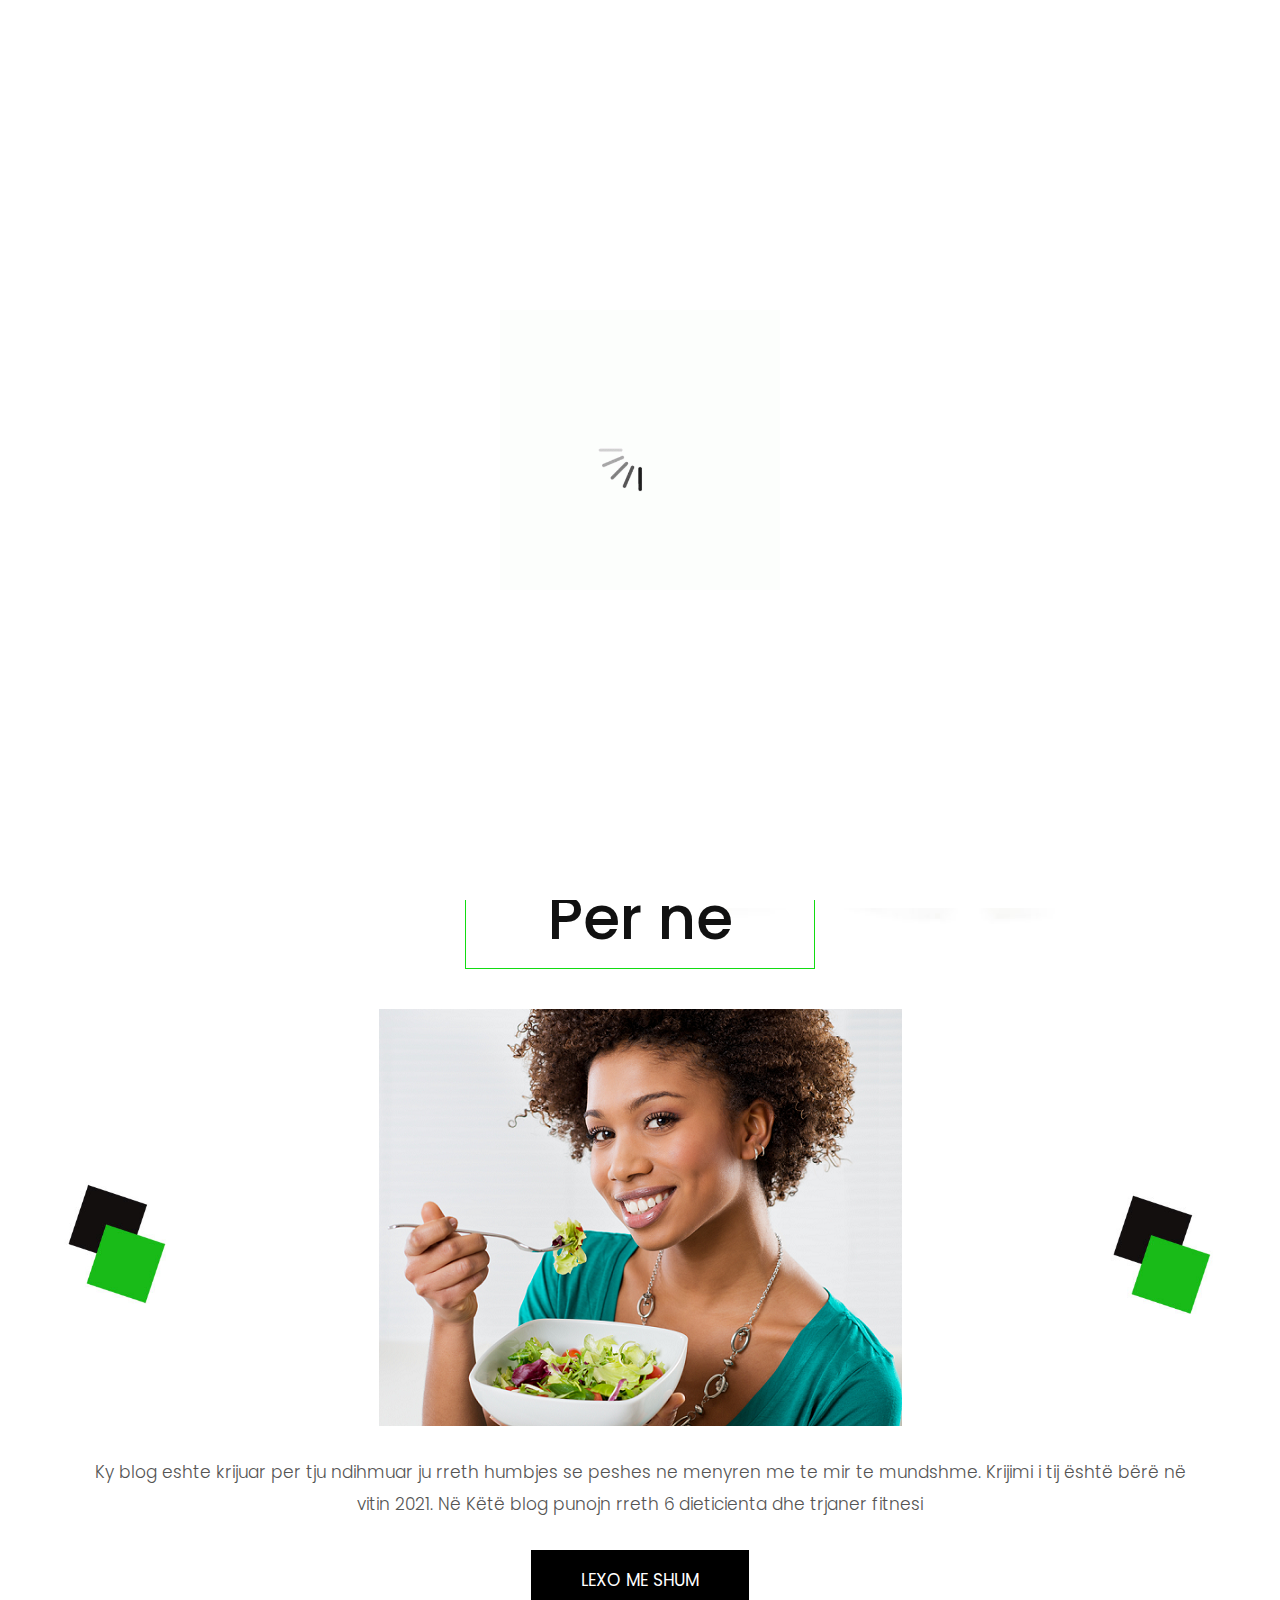
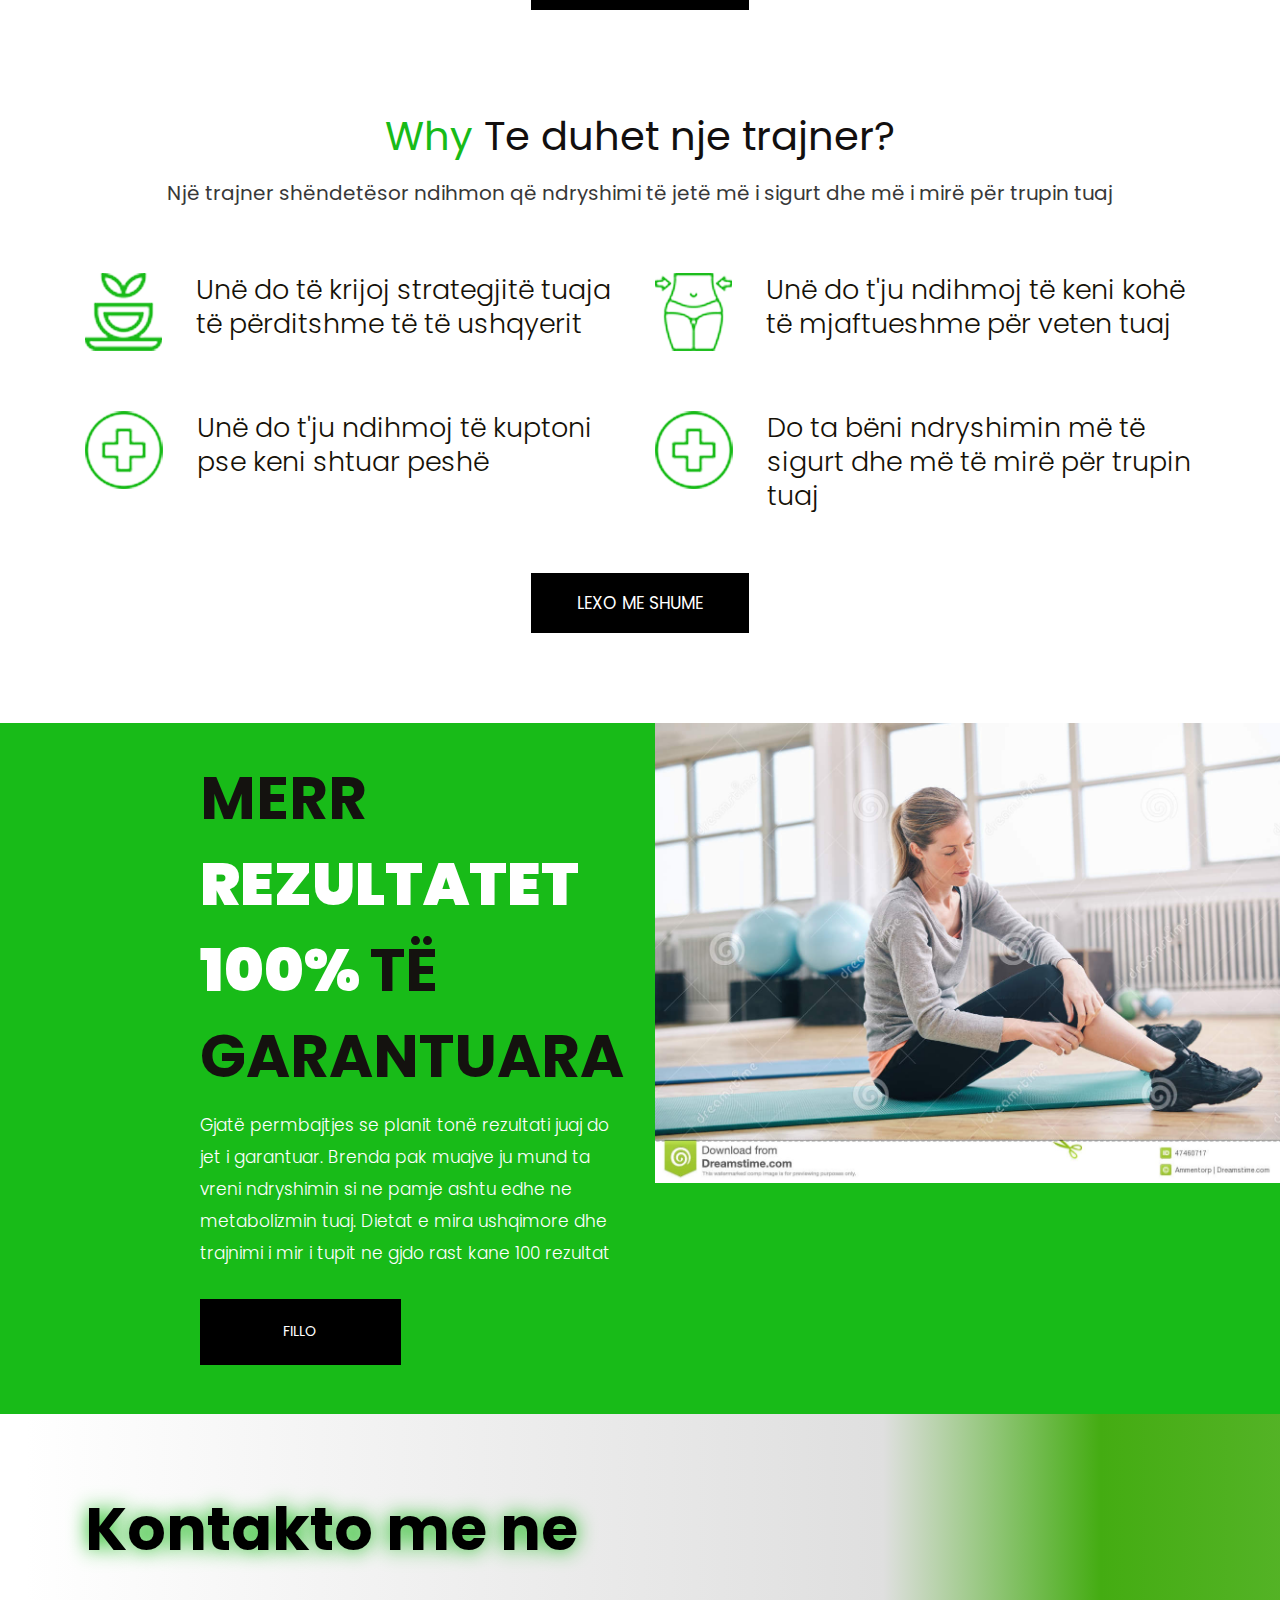
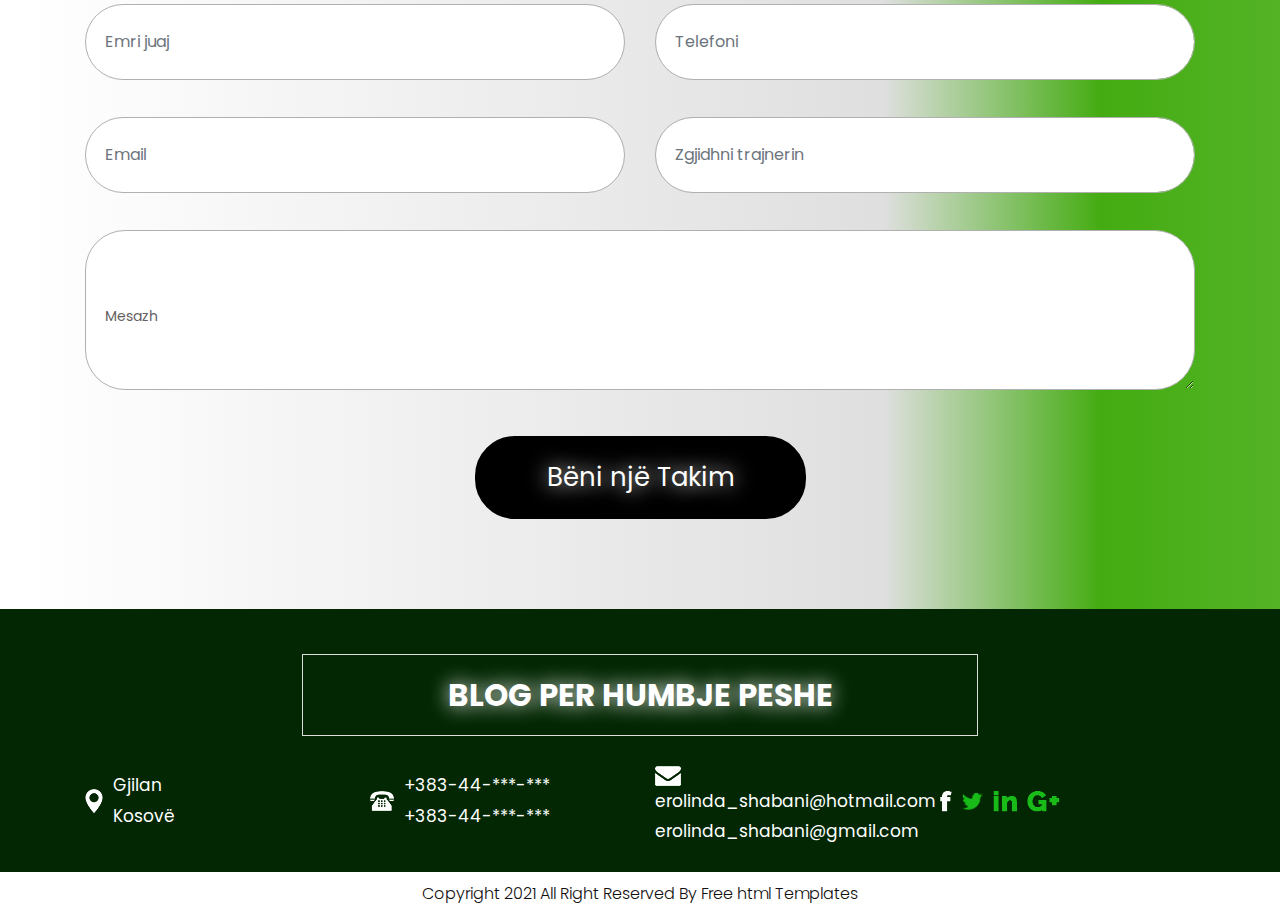
<file: index.html>
<!DOCTYPE html>
<html lang="en">

<head>
    <!-- basic -->
    <meta charset="utf-8">
    <meta http-equiv="X-UA-Compatible" content="IE=edge">
    <!-- mobile metas -->
    <meta name="viewport" content="width=device-width, initial-scale=1">
    <meta name="viewport" content="initial-scale=1, maximum-scale=1">
    <!-- site metas -->
    <title>Blog per humbje peshe</title>
    <meta name="keywords" content="">
    <meta name="description" content="">
    <meta name="author" content="">
    <!-- bootstrap css -->
    <link rel="stylesheet" href="css/bootstrap.min.css">
    <!-- style css -->
    <link rel="stylesheet" href="css/style.css">
    <!-- Responsive-->
    <link rel="stylesheet" href="css/responsive.css">
    <!-- fevicon -->
    <link rel="icon" href="images/fevicon.png" type="image/gif" />
    <!-- Scrollbar Custom CSS -->
    <link rel="stylesheet" href="css/jquery.mCustomScrollbar.min.css">
    <!-- Tweaks for older IEs-->
    <!--[if lt IE 9]>
      <script src="https://oss.maxcdn.com/html5shiv/3.7.3/html5shiv.min.js"></script>
      <script src="https://oss.maxcdn.com/respond/1.4.2/respond.min.js"></script><![endif]-->
</head>
<!-- body -->

<body class="main-layout">
    <!-- loader  -->
    <div class="loader_bg">
        <div class="loader"><img src="images/loading.gif" alt="#" /></div>
    </div>
    <!-- end loader -->
    <!-- header -->
    <header>
        <!-- header inner -->
        <div class="header">
            <div class="container">
                <div class="row">
                    <div class="col-xl-3 col-lg-3 col-md-3 col-sm-3 col logo_section">
                        <div class="full">
                            <div class="center-desk">
                                <div class="logo"> <a href="index.html"><img src="images/logo.jpg" alt="#"></a> </div>
                            </div>
                        </div>
                    </div>
                    <div class="col-xl-9 col-lg-9 col-md-9 col-sm-9">
                        <div class="menu-area">
                            <div class="limit-box">
                                <nav class="main-menu">
                                    <ul class="menu-area-main">
                                        <li class="active"> <a href="index.html">Ballina</a> </li>
                                        <li> <a href="aboutus.html">Per ne</a> </li>
                                        <li> <a href="meet.html"> Ushtrimet</a> </li>
                                        <li> <a href="whatwedo.html"> Ushqimet</a> </li>
                                        <li> <a href="contact.html">Kontakti</a> </li>
                                        <li> <a href="contact.html">Login </a> </li>
                                        <li class="mean-last"> <a href="#"><img src="images/search_icon.png" alt="#" /></a> </li>
                                        <li class="mean-last"> <a href="#"><img src="images/top-icon.png" alt="#" /></a> </li>
                                    </ul>
                                </nav>
                            </div>
                        </div>
                    </div>
                </div>
            </div>
        </div>
        <!-- end header inner -->
    </header>
    <!-- end header -->
    <section class="slider_section">
        <div id="myCarousel" class="carousel slide banner-main" data-ride="carousel">
            <ol class="carousel-indicators">
                <li data-target="#myCarousel" data-slide-to="0" class="active"></li>
                <li data-target="#myCarousel" data-slide-to="1"></li>
                <li data-target="#myCarousel" data-slide-to="2"></li>
            </ol>
            <div class="carousel-inner">
                <div class="carousel-item active">
                    <img class="first-slide" src="images/banner.jpg" alt="First slide">
                    <div class="container">
                        <div class="carousel-caption relative">
                            <h1>1. Receta  <br><strong class="cur">vegjetariane</strong></h1>
                            <span>Ne mund t'ju ndihmoj të humbni peshë shpejt dhe  sigurt</span>
                            <p>Maçe, Panxhar dhe Sallatë Portokalli.<br>Sallatë patate me mustardë me lakërishtë.<br> Sallatë lulelakër dhe spinaq të ngrohtë të pjekur.<br>Ricotta- dhe Djathi i Dhisë- Kungull i njomë i mbushur.</p>
                            <div class="button_section"> <a class="main_bt" href="#">Kontakto</a> <a class="main_bt" href="#">Kliko ketu</a> </div>
                        </div>
                    </div>
                </div>
                <div class="carousel-item">
                    <img class="second-slide" src="images/banner.jpg" alt="Second slide">
                    <div class="container">
                        <div class="carousel-caption relative">
                            <h1>2. Ushtrime <br><strong class="cur">per dobsim</strong></h1>
                            <span>Ne mund t'ju ndihmoj të humbni peshë shpejt dhe  sigurt</span>
                            <p>
                                Lunges, Pushups, Squats, Burpees<br>Standing overhead dumbbell presses, Side planks                 
                            </p>
                            <div class="button_section"> <a class="main_bt" href="#">Kontakto</a> <a class="main_bt" href="#">Kliko ketu</a> </div>
                        </div>
                    </div>
                </div>
                <div class="carousel-item">
                    <img class="third-slide" src="images/banner.jpg" alt="Third slide">
                    <div class="container">
                        <div class="carousel-caption relative">
                            <h1>3. Receta <br><strong class="cur">mishi</strong></h1>
                            <span>Ne mund t'ju ndihmoj të humbni peshë shpejt dhe  sigurt</span>
                            <p>Viçi i pjekur me verë të kuqe & shallots banane.<br>Tavë viçi dhe perimesh.<br>Pulë me rigon dhe kunguj të pjekur ne tigan</p>
                            <div class="button_section"> <a class="main_bt" href="#">Kontakto</a> <a class="main_bt" href="#">Kliko ketu</a> </div>
                        </div>
                    </div>
                </div>
            </div>
            <a class="carousel-control-prev" href="#myCarousel" role="button" data-slide="prev">
          <span class="carousel-control-prev-icon" aria-hidden="true"></span>
          <span class="sr-only">Previous</span>
        </a>
            <a class="carousel-control-next" href="#myCarousel" role="button" data-slide="next">
          <span class="carousel-control-next-icon" aria-hidden="true"></span>
          <span class="sr-only">Next</span>
        </a>
        </div>

    </section>

    <!-- about -->
    <div class="about">
        <div class="container">
            <div class="row">
                <div class="col-md-4 offset-md-4">
                    <div class="aboutheading">
                        <h2>Per ne</h2>
                    </div>
                </div>
            </div>
            <div class="row">
                <div class="col-md-12">
                    <div class="aboutimg">
                        <figure><img src="images/f1.png" alt="img" /></figure>
                        <p>Ky blog eshte krijuar per tju ndihmuar ju rreth humbjes se peshes ne menyren me te mir te mundshme. Krijimi i tij është bërë në vitin 2021. Në Këtë blog punojn rreth 6 dieticienta dhe trjaner fitnesi</p>
                        <a href="#">Lexo me shum</a>
                    </div>
                </div>
            </div>
        </div>
    </div>



    <!-- end about -->
    <!-- Coach -->
    <div class="Coach">
        <div class="container">
            <div class="row">
                <div class="col-md-12">
                    <div class="titlepage">
                        <h2>Why <strong class="need">Te duhet nje trajner?</strong></h2>
                        <span>Një trajner shëndetësor ndihmon që ndryshimi të jetë më i sigurt dhe më i mirë për trupin tuaj</span> </div>
                </div>
            </div>
            <div class="row">
                <div class="col-xl-6 col-lg-6 col-md-6 col-sm-12">
                    <div class="row">
                        <div class="col-md-12 ">
                            <div class="tow-box ">
                                <i><img src="images/1.png" alt="img"/></i>
                                <p>Unë do të krijoj strategjitë tuaja të përditshme të të ushqyerit</p>
                            </div>
                        </div>
                        <div class="col-md-12">
                            <div class="tow-box mrgn-top">
                                <i><img src="images/3.png" alt="img"/></i>
                                <p>Unë do t'ju ndihmoj të kuptoni pse keni shtuar peshë</p>
                            </div>
                        </div>
                    </div>
                </div>
                <div class="col-xl-6 col-lg-6 col-md-6 col-sm-12">
                    <div class="row">
                        <div class="col-md-12 pnd-top">
                            <div class="tow-box ">
                                <i><img src="images/2.png" alt="img"/></i>
                                <p>Unë do t'ju ndihmoj të keni kohë të mjaftueshme për veten tuaj</p>
                            </div>
                        </div>
                        <div class="col-md-12">
                            <div class="tow-box mrgn-top">
                                <i><img src="images/4.png" alt="img"/></i>
                                <p>Do ta bëni ndryshimin më të sigurt dhe më të mirë për trupin tuaj</p>
                            </div>
                        </div>
                    </div>
                </div>
                <div class="col-md-12">
                    <div class="read-more">
                        <a href="#">Lexo me shume</a>
                    </div>
                </div>
            </div>
        </div>
    </div>
    <!-- end Currency -->
    <!--service -->
    <div class="get_infor green_bg">
        <div class="container-fluid">
            <div class="row">
                <div class="col-lg-6">
                    <div class="get ">
                        <h2>MERR <br><strong class="white">
             REZULTATET 100% </strong> TË GARANTUARA
                        </h2>
                        <p>Gjatë permbajtjes se planit tonë rezultati juaj do jet i garantuar. Brenda pak muajve ju mund ta vreni ndryshimin si ne pamje ashtu edhe ne metabolizmin tuaj. Dietat e mira ushqimore dhe trajnimi i mir i tupit ne gjdo rast kane 100 rezultat </p>
                        <a class="started" href="#">Fillo</a>
                    </div>
                </div>
                <div class="col-lg-6 pdn-right">
                    <div class="guaranteed">
                        <figure><img src="images/f2.jpg"></figure>
                    </div>
                </div>
            </div>
        </div>
    </div>
    <!-- end service -->


    <!-- state abouts -->

    <div class="Contact">
        <div class="container">
            <div class="row">
                <div class="col-md-12">
                    <div class="titlepage3">
                        <h2>Kontakto me ne</h2>
                    </div>
                </div>
            </div>
            <div class="row">
                <div class="col-xl-12 col-lg-12 col-md-12 col-sm-12">
                    <form>
                        <div class="row">
                            <div class="col-xl-6 col-lg-6 col-md-6 col-sm-12">
                                <input class="form-control" placeholder="Emri juaj" type="Your name">
                            </div>
                            <div class="col-xl-6 col-lg-6 col-md-6 col-sm-12">

                                <input class="form-control" placeholder="Telefoni" type="Phone">
                            </div>
                            <div class="col-xl-6 col-lg-6 col-md-6 col-sm-12">

                                <input class="form-control" placeholder="Email" type="Email">
                            </div>
                            <div class="col-xl-6 col-lg-6 col-md-6 col-sm-12">

                                <input class="form-control" placeholder="Zgjidhni trajnerin" type="Select Coach">
                            </div>
                            <div class="col-xl-12 col-lg-12 col-md-12 col-sm-12">

                                <textarea class="textarea" placeholder="Message">Mesazh</textarea>
                            </div>
                        </div>
                    </form>
                </div>

                <button class="send-btn">Bëni një Takim</button>
            </div>
        </div>
    </div>

    <!-- footer -->
    <footer>
        <div class="footer">
            <div class="container">
                <div class="row">
                    <div class="col-xl-12 col-lg-12 col-md-12 col-sm-12">
                        <div class="JJcoach">
                            <h3>Blog per humbje peshe<strong class="coa"> </strong></h3>
                        </div>

                    </div>


                </div>
                <div class="row pdn-top-30">
                    <div class="col-xl-3 col-lg-3 col-md-3 col-sm-12">
                        <ul class="location_icon">
                            <li> <img src="icon/location.png"> <span>Gjilan<br>Kosovë</span></li>


                        </ul>
                    </div>
                    <div class="col-xl-3 col-lg-3 col-md-3 col-sm-12">
                        <ul class="location_icon">
                            <li> <img src="icon/tellephone.png"><span>+383-44-***-***<br>+383-44-***-***</span></li>
                        </ul>
                    </div>
                    <div class="col-xl-3 col-lg-3 col-md-3 col-sm-12">
                        <ul class="location_icon">
                            <li> <img src="icon/email.png"><span>erolinda_shabani@hotmail.com<br>erolinda_shabani@gmail.com</span></li>
                        </ul>
                    </div>
                    <div class="col-xl-3 col-lg-3 col-md-3 col-sm-12">
                        <ul class="location_icon">
                            <li> <a href="https://www.facebook.com/"><img src="icon/facebook.png"></a></li>
                            <li> <a href="https://twitter.com/"><img src="icon/Twitter.png"></a></li>
                            <li> <a href="https://www.linkedin.com/"><img src="icon/linkedin.png"></a></li>
                            <li> <a href="https://www.google.com/"><img src="icon/google+.png"></a></li>
                        </ul>
                    </div>
                </div>
            </div>
        </div>
        <div class="copyright">
            <div class="container">
                <p>Copyright 2021 All Right Reserved By <a href="https://html.design/">Free html Templates</a></p>
            </div>
        </div>
    </footer>
    <!-- end footer -->
    <!-- Javascript files-->
    <script src="js/jquery.min.js"></script>
    <script src="js/popper.min.js"></script>
    <script src="js/bootstrap.bundle.min.js"></script>
    <script src="js/jquery-3.0.0.min.js"></script>
    <script src="js/plugin.js"></script>

    <!-- sidebar -->
    <script src="js/jquery.mCustomScrollbar.concat.min.js"></script>
    <script src="js/custom.js"></script>
</body>

</html>
</file>
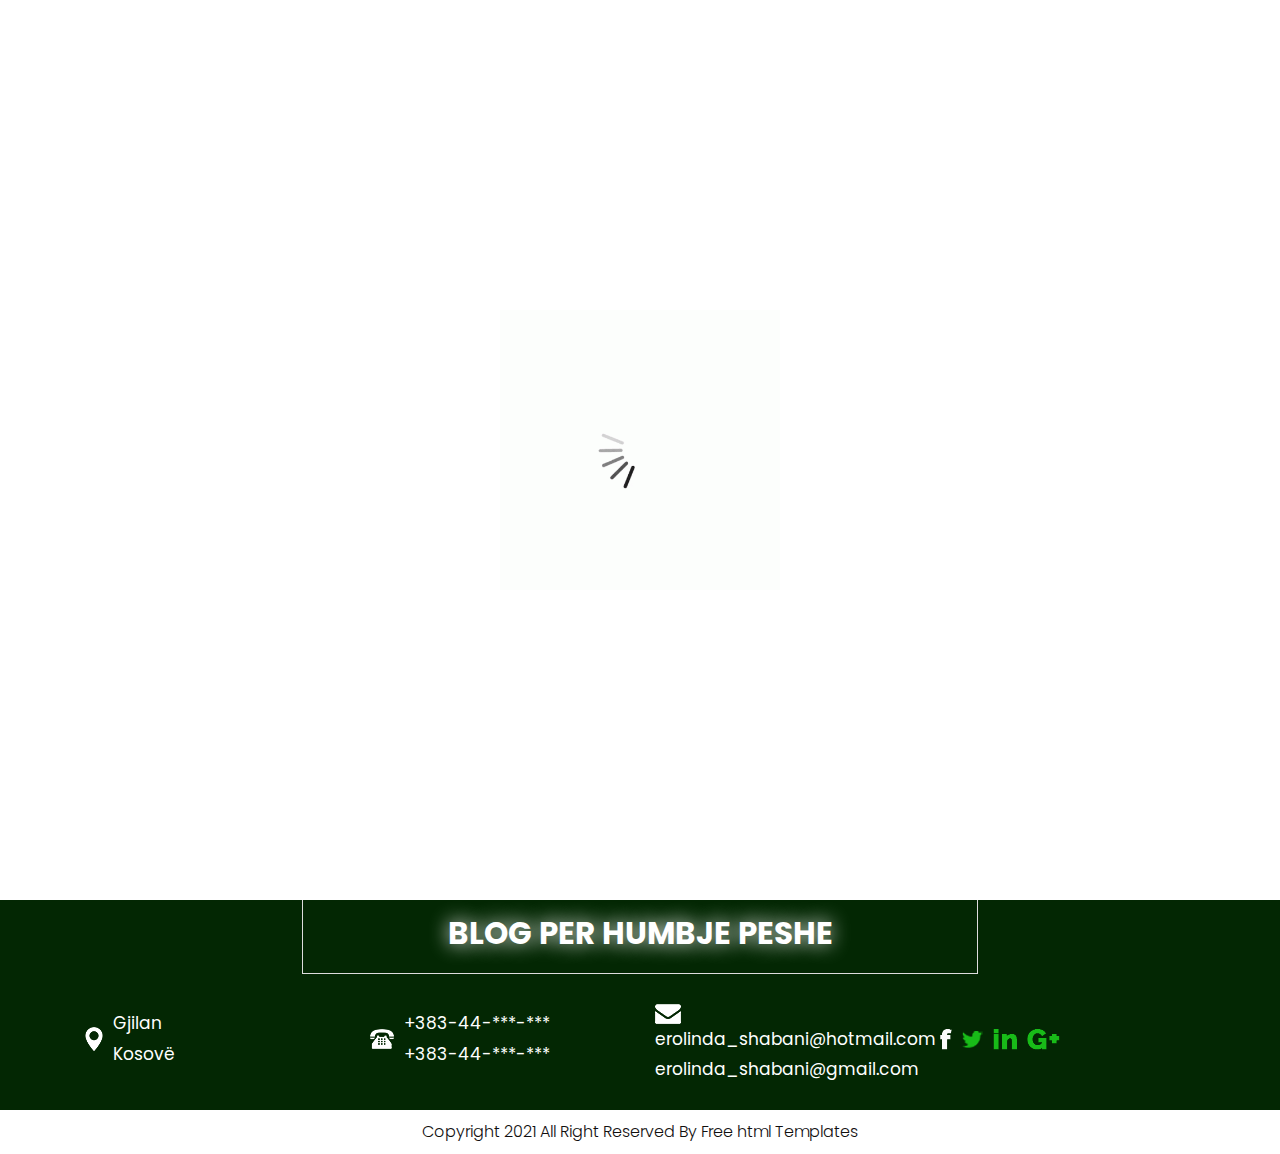
<file: aboutus.html>
<!DOCTYPE html>
<html lang="en">
<head>
<!-- basic -->
<meta charset="utf-8">
<meta http-equiv="X-UA-Compatible" content="IE=edge">
<!-- mobile metas -->
<meta name="viewport" content="width=device-width, initial-scale=1">
<meta name="viewport" content="initial-scale=1, maximum-scale=1">
<!-- site metas -->
<title>Blog per humbje peshe</title>
<meta name="keywords" content="">
<meta name="description" content="">
<meta name="author" content="">
<!-- bootstrap css -->
<link rel="stylesheet" href="css/bootstrap.min.css">
<!-- style css -->
<link rel="stylesheet" href="css/style.css">
<!-- Responsive-->
<link rel="stylesheet" href="css/responsive.css">
<!-- fevicon -->
<link rel="icon" href="images/fevicon.png" type="image/gif" />
<!-- Scrollbar Custom CSS -->
<link rel="stylesheet" href="css/jquery.mCustomScrollbar.min.css">
<!-- Tweaks for older IEs-->
<!--[if lt IE 9]>
      <script src="https://oss.maxcdn.com/html5shiv/3.7.3/html5shiv.min.js"></script>
      <script src="https://oss.maxcdn.com/respond/1.4.2/respond.min.js"></script><![endif]-->
</head>
<!-- body -->
<body class="main-layout inner_page about_page">
<!-- loader  -->
<div class="loader_bg">
  <div class="loader"><img src="images/loading.gif" alt="#" /></div>
</div>
<!-- end loader --> 
<!-- header -->
<header> 
  <!-- header inner -->
  <div class="header">
  <div class="container">
    <div class="row">
      <div class="col-xl-3 col-lg-3 col-md-3 col-sm-3 col logo_section">
        <div class="full">
          <div class="center-desk">
            <div class="logo"> <a href="index.html"><img src="images/logo.jpg" alt="#"></a> </div>
          </div>
        </div>
      </div>
      <div class="col-xl-9 col-lg-9 col-md-9 col-sm-9">
        <div class="menu-area">
          <div class="limit-box">
            <nav class="main-menu">
              <ul class="menu-area-main">
                <li > <a href="index.html">Ballina</a> </li>
                <li class="active"> <a href="aboutus.html">Per ne</a> </li>
                <li> <a href="meet.html"> Ushtrimet</a> </li>
                <li> <a href="whatwedo.html"> Ushqimet</a> </li>
                <li> <a href="contact.html">Kontakto</a> </li>
                <li> <a href="contact.html">Login </a> </li>
                <li class="mean-last"> <a href="#"><img src="images/search_icon.png" alt="#" /></a> </li>
                <li class="mean-last"> <a href="#"><img src="images/top-icon.png" alt="#" /></a> </li>
              </ul>
            </nav>
          </div>
        </div>
      </div>
    </div>
  </div>
  </div>
  <!-- end header inner --> 
</header>
<!-- end header -->
<div class="about-bg">
  <div class="container">
    <div class="row">
       <div class="col-xl-12 col-lg-12 col-md-12 col-sm-12">
        <div class="abouttitle">
         <h2>Per ne</h2>
       </div>
       </div>
    </div>
  </div>
</div>

<!-- about -->
<div class="about">
  <div class="container">
    
    <div class="row">
       <div class="col-xl-6 col-lg-6 col-md-12 col-sm-12">
        <div class="aboutimg">
          
          <p>Ky blog eshte krijuar per tju ndihmuar ju rreth humbjes se peshes ne menyren me te mir te mundshme. Krijimi i tij është bërë në vitin 2021. Në Këtë blog punojn rreth 6 dieticienta dhe trjaner fitnesi
         
        </div>
      </div>
      <div class="col-xl-6 col-lg-6 col-md-12 col-sm-12">
        <div class="aboutimg">
          <figure><img src="images/about.jpg" alt="img"/></figure>
          
          
        </div>
      </div>
    </div>
  </div>
</div>



<!-- end about -->


<!-- footer -->
<footer>
        <div class="footer">
            <div class="container">
                <div class="row">
                    <div class="col-xl-12 col-lg-12 col-md-12 col-sm-12">
                        <div class="JJcoach">
                            <h3>Blog per humbje peshe<strong class="coa"> </strong></h3>
                        </div>

                    </div>


                </div>
                <div class="row pdn-top-30">
                    <div class="col-xl-3 col-lg-3 col-md-3 col-sm-12">
                        <ul class="location_icon">
                            <li> <img src="icon/location.png"> <span>Gjilan<br>Kosovë</span></li>


                        </ul>
                    </div>
                    <div class="col-xl-3 col-lg-3 col-md-3 col-sm-12">
                        <ul class="location_icon">
                            <li> <img src="icon/tellephone.png"><span>+383-44-***-***<br>+383-44-***-***</span></li>
                        </ul>
                    </div>
                    <div class="col-xl-3 col-lg-3 col-md-3 col-sm-12">
                        <ul class="location_icon">
                            <li> <img src="icon/email.png"><span>erolinda_shabani@hotmail.com<br>erolinda_shabani@gmail.com</span></li>
                        </ul>
                    </div>
                    <div class="col-xl-3 col-lg-3 col-md-3 col-sm-12">
                        <ul class="location_icon">
                            <li> <a href="https://www.facebook.com/"><img src="icon/facebook.png"></a></li>
                            <li> <a href="https://twitter.com/"><img src="icon/Twitter.png"></a></li>
                            <li> <a href="https://www.linkedin.com/"><img src="icon/linkedin.png"></a></li>
                            <li> <a href="https://www.google.com/"><img src="icon/google+.png"></a></li>
                        </ul>
                    </div>
                </div>
            </div>
        </div>
        <div class="copyright">
            <div class="container">
                <p>Copyright 2021 All Right Reserved By <a href="https://html.design/">Free html Templates</a></p>
            </div>
        </div>
    </footer>
<!-- end footer --> 
<!-- Javascript files--> 
<script src="js/jquery.min.js"></script> 
<script src="js/popper.min.js"></script> 
<script src="js/bootstrap.bundle.min.js"></script> 
<script src="js/jquery-3.0.0.min.js"></script> 
<script src="js/plugin.js"></script> 

<!-- sidebar --> 
<script src="js/jquery.mCustomScrollbar.concat.min.js"></script> 
<script src="js/custom.js"></script>
</body>
</html>
</file>
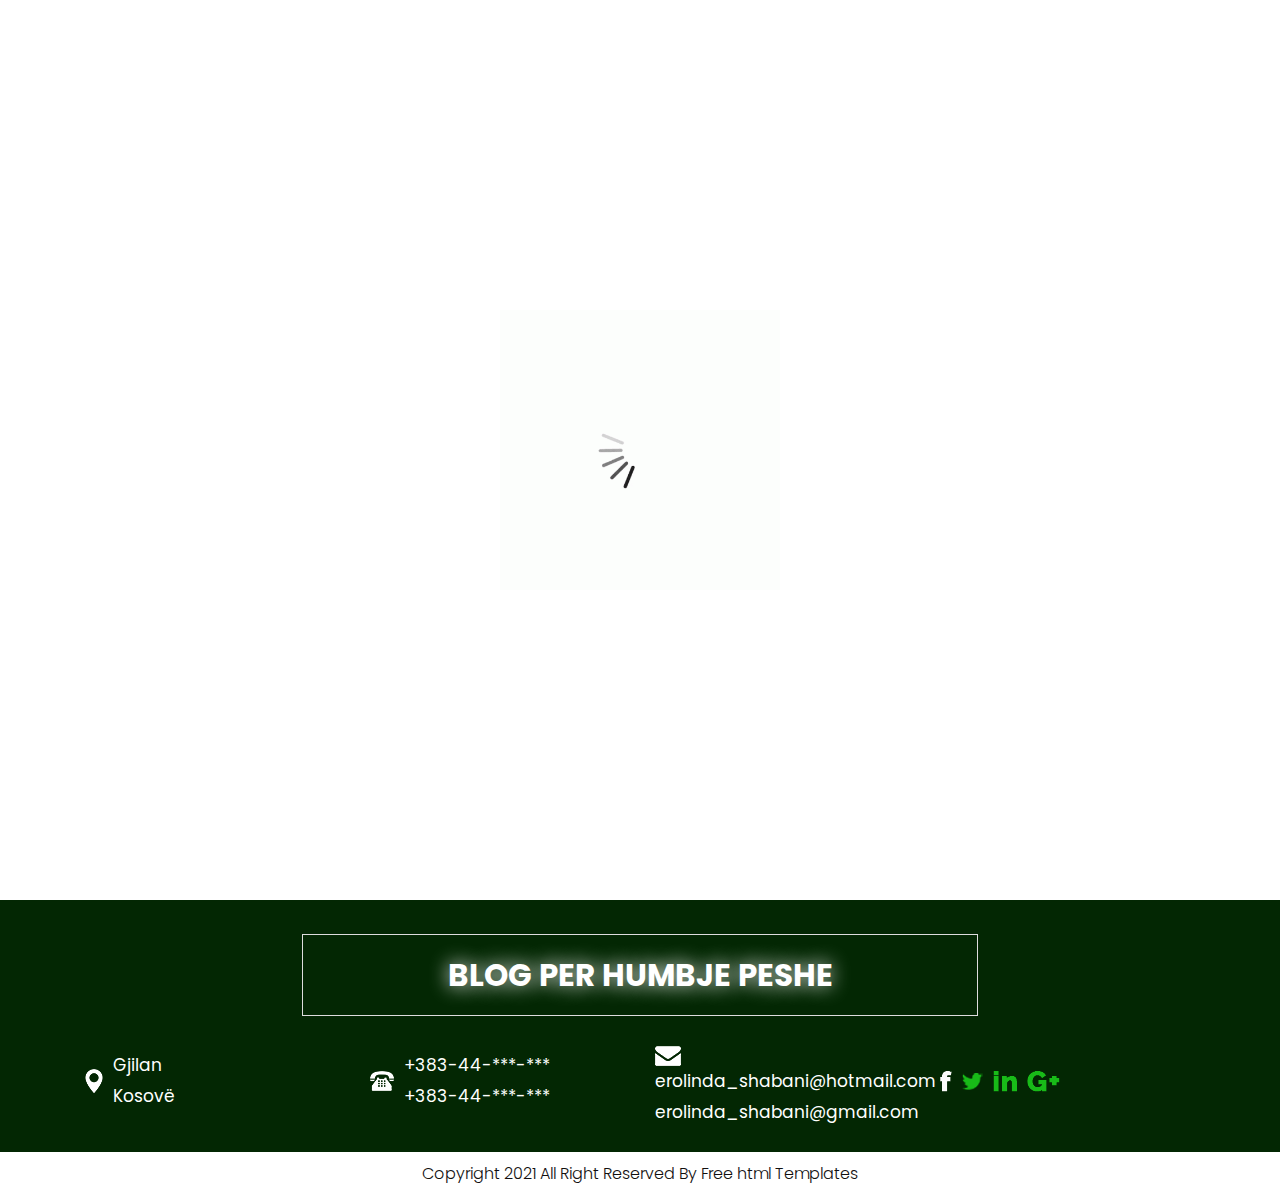
<file: contact.html>
<!DOCTYPE html>
<html lang="en">

<head>
    <!-- basic -->
    <meta charset="utf-8">
    <meta http-equiv="X-UA-Compatible" content="IE=edge">
    <!-- mobile metas -->
    <meta name="viewport" content="width=device-width, initial-scale=1">
    <meta name="viewport" content="initial-scale=1, maximum-scale=1">
    <!-- site metas -->
    <title>Blog per humbje peshe</title>
    <meta name="keywords" content="">
    <meta name="description" content="">
    <meta name="author" content="">
    <!-- bootstrap css -->
    <link rel="stylesheet" href="css/bootstrap.min.css">
    <!-- style css -->
    <link rel="stylesheet" href="css/style.css">
    <!-- Responsive-->
    <link rel="stylesheet" href="css/responsive.css">
    <!-- fevicon -->
    <link rel="icon" href="images/fevicon.png" type="image/gif" />
    <!-- Scrollbar Custom CSS -->
    <link rel="stylesheet" href="css/jquery.mCustomScrollbar.min.css">
    <!-- Tweaks for older IEs-->
    <!--[if lt IE 9]>
      <script src="https://oss.maxcdn.com/html5shiv/3.7.3/html5shiv.min.js"></script>
      <script src="https://oss.maxcdn.com/respond/1.4.2/respond.min.js"></script><![endif]-->
</head>
<!-- body -->

<body class="main-layout">
    <!-- loader  -->
    <div class="loader_bg">
        <div class="loader"><img src="images/loading.gif" alt="#" /></div>
    </div>
    <!-- end loader -->
    <!-- header -->
    <header>
        <!-- header inner -->
        <div class="header">
            <div class="container">
                <div class="row">
                    <div class="col-xl-3 col-lg-3 col-md-3 col-sm-3 col logo_section">
                        <div class="full">
                            <div class="center-desk">
                                <div class="logo"> <a href="index.html"><img src="images/logo.jpg" alt="#"></a> </div>
                            </div>
                        </div>
                    </div>
                    <div class="col-xl-9 col-lg-9 col-md-9 col-sm-9">
                        <div class="menu-area">
                            <div class="limit-box">
                                <nav class="main-menu">
                                    <ul class="menu-area-main">
                                        <li class="active"> <a href="index.html">Ballina</a> </li>
                                        <li> <a href="aboutus.html">Per ne</a> </li>
                                        <li> <a href="meet.html"> Ushtrimet</a> </li>
                                        <li> <a href="whatwedo.html"> Ushqimet</a> </li>
                                        <li> <a href="contact.html">Kontakti</a> </li>
                                        <li> <a href="contact.html">Login </a> </li>
                                        <li class="mean-last"> <a href="#"><img src="images/search_icon.png" alt="#" /></a> </li>
                                        <li class="mean-last"> <a href="#"><img src="images/top-icon.png" alt="#" /></a> </li>
                                    </ul>
                                </nav>
                            </div>
                        </div>
                    </div>
                </div>
            </div>
        </div>
        <!-- end header inner -->
    </header>
<!-- end header -->
<div class="Contact-bg ">
  <div class="container ">
    <div class="row ">
       <div class="col-xl-12 col-lg-12 col-md-12 col-sm-12 ">
        <div class="abouttitle ">
         <h2>Kontakti</h2>
       </div>
       </div>
    </div>
  </div>
</div>

<div class="Contact ">
  <div class="container ">
    
    <div class="row ">
      <div class="col-xl-12 col-lg-12 col-md-12 col-sm-12 ">
        <form>
          <div class="row ">
          <div class="col-xl-6 col-lg-6 col-md-6 col-sm-12 ">
          <input class="form-control " placeholder="Your name " type="Your name ">
        </div>
        <div class="col-xl-6 col-lg-6 col-md-6 col-sm-12 ">

          <input class="form-control " placeholder="Phone " type="Phone ">
        </div>
        <div class="col-xl-6 col-lg-6 col-md-6 col-sm-12 ">

          <input class="form-control " placeholder="Email " type="Email ">
        </div>
        <div class="col-xl-6 col-lg-6 col-md-6 col-sm-12 ">

          <input class="form-control " placeholder="Select Coach " type="Select Coach ">
        </div>
        <div class="col-xl-12 col-lg-12 col-md-12 col-sm-12 ">

          <textarea class="textarea " placeholder="Message " >Message</textarea>
        </div>
        </div>
        </form>
      </div>
      
      <button class="send-btn ">Send</button>
    </div>
  </div>
</div>

<!-- footer -->
  <footer>
        <div class="footer">
            <div class="container">
                <div class="row">
                    <div class="col-xl-12 col-lg-12 col-md-12 col-sm-12">
                        <div class="JJcoach">
                            <h3>Blog per humbje peshe<strong class="coa"> </strong></h3>
                        </div>

                    </div>


                </div>
                <div class="row pdn-top-30">
                    <div class="col-xl-3 col-lg-3 col-md-3 col-sm-12">
                        <ul class="location_icon">
                            <li> <img src="icon/location.png"> <span>Gjilan<br>Kosovë</span></li>


                        </ul>
                    </div>
                    <div class="col-xl-3 col-lg-3 col-md-3 col-sm-12">
                        <ul class="location_icon">
                            <li> <img src="icon/tellephone.png"><span>+383-44-***-***<br>+383-44-***-***</span></li>
                        </ul>
                    </div>
                    <div class="col-xl-3 col-lg-3 col-md-3 col-sm-12">
                        <ul class="location_icon">
                            <li> <img src="icon/email.png"><span>erolinda_shabani@hotmail.com<br>erolinda_shabani@gmail.com</span></li>
                        </ul>
                    </div>
                    <div class="col-xl-3 col-lg-3 col-md-3 col-sm-12">
                        <ul class="location_icon">
                            <li> <a href="https://www.facebook.com/"><img src="icon/facebook.png"></a></li>
                            <li> <a href="https://twitter.com/"><img src="icon/Twitter.png"></a></li>
                            <li> <a href="https://www.linkedin.com/"><img src="icon/linkedin.png"></a></li>
                            <li> <a href="https://www.google.com/"><img src="icon/google+.png"></a></li>
                        </ul>
                    </div>
                </div>
            </div>
        </div>
        <div class="copyright">
            <div class="container">
                <p>Copyright 2021 All Right Reserved By <a href="https://html.design/">Free html Templates</a></p>
            </div>
        </div>
    </footer>
<!-- end footer --> 
<!-- Javascript files--> 
<script src="js/jquery.min.js "></script> 
<script src="js/popper.min.js "></script> 
<script src="js/bootstrap.bundle.min.js "></script> 
<script src="js/jquery-3.0.0.min.js "></script> 
<script src="js/plugin.js "></script> 

<!-- sidebar --> 
<script src="js/jquery.mCustomScrollbar.concat.min.js "></script> 
<script src="js/custom.js "></script>
</body>
</html>
</file>
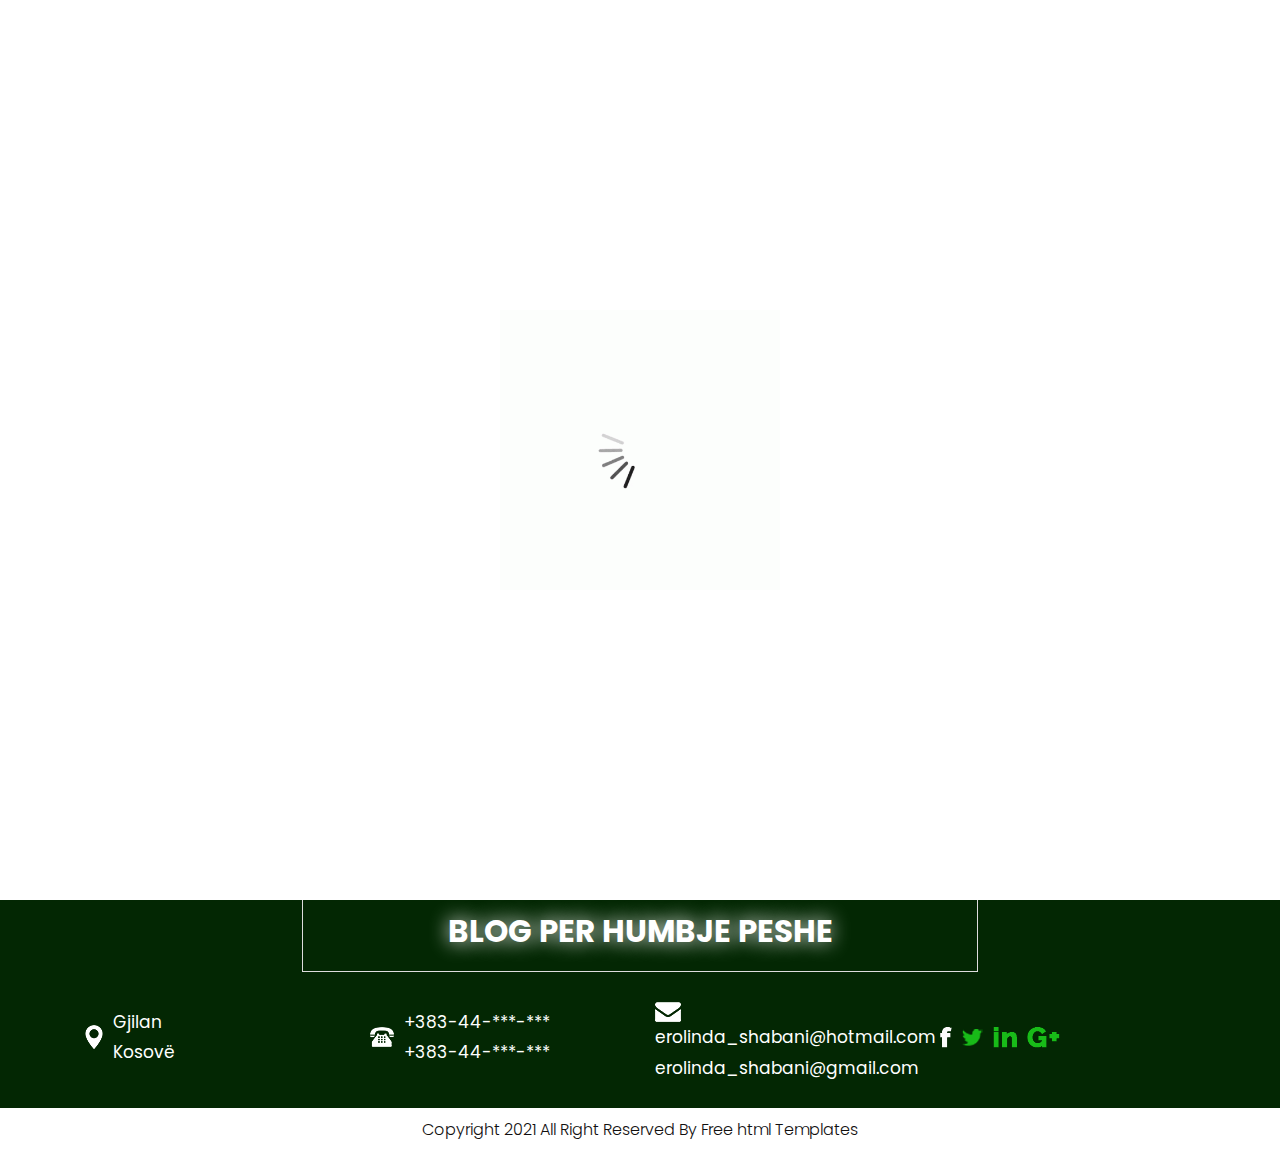
<file: meet.html>
<!DOCTYPE html>
<html lang="en">

<head>
    <!-- basic -->
    <meta charset="utf-8">
    <meta http-equiv="X-UA-Compatible" content="IE=edge">
    <!-- mobile metas -->
    <meta name="viewport" content="width=device-width, initial-scale=1">
    <meta name="viewport" content="initial-scale=1, maximum-scale=1">
    <!-- site metas -->
    <title>Blog per humbje peshe</title>
    <meta name="keywords" content="">
    <meta name="description" content="">
    <meta name="author" content="">
    <!-- bootstrap css -->
    <link rel="stylesheet" href="css/bootstrap.min.css">
    <!-- style css -->
    <link rel="stylesheet" href="css/style.css">
    <!-- Responsive-->
    <link rel="stylesheet" href="css/responsive.css">
    <!-- fevicon -->
    <link rel="icon" href="images/fevicon.png" type="image/gif" />
    <!-- Scrollbar Custom CSS -->
    <link rel="stylesheet" href="css/jquery.mCustomScrollbar.min.css">
    <!-- Tweaks for older IEs-->
    <!--[if lt IE 9]>
      <script src="https://oss.maxcdn.com/html5shiv/3.7.3/html5shiv.min.js"></script>
      <script src="https://oss.maxcdn.com/respond/1.4.2/respond.min.js"></script><![endif]-->
</head>
<!-- body -->

<body class="main-layout inner_page meet_page">
    <!-- loader  -->
    <div class="loader_bg">
        <div class="loader"><img src="images/loading.gif" alt="#" /></div>
    </div>
    <!-- end loader -->
    <!-- header -->
     <header>
        <!-- header inner -->
        <div class="header">
            <div class="container">
                <div class="row">
                    <div class="col-xl-3 col-lg-3 col-md-3 col-sm-3 col logo_section">
                        <div class="full">
                            <div class="center-desk">
                                <div class="logo"> <a href="index.html"><img src="images/logo.jpg" alt="#"></a> </div>
                            </div>
                        </div>
                    </div>
                    <div class="col-xl-9 col-lg-9 col-md-9 col-sm-9">
                        <div class="menu-area">
                            <div class="limit-box">
                                <nav class="main-menu">
                                    <ul class="menu-area-main">
                                        <li class="active"> <a href="index.html">Ballina</a> </li>
                                        <li> <a href="aboutus.html">Per ne</a> </li>
                                        <li> <a href="meet.html"> Ushtrimet</a> </li>
                                        <li> <a href="whatwedo.html"> Ushqimet</a> </li>
                                        <li> <a href="contact.html">Kontakti</a> </li>
                                        <li> <a href="contact.html">Login </a> </li>
                                        <li class="mean-last"> <a href="#"><img src="images/search_icon.png" alt="#" /></a> </li>
                                        <li class="mean-last"> <a href="#"><img src="images/top-icon.png" alt="#" /></a> </li>
                                    </ul>
                                </nav>
                            </div>
                        </div>
                    </div>
                </div>
            </div>
        </div>
        <!-- end header inner -->
    </header>
    <!-- end header -->


    <div class="meet-me">
        <div class="container">
            <div class="row">
                <div class="col-xl-12 col-lg-12 col-md-12 col-sm-12">
                    <div class="abouttitle">
                        <h2>Ushtrime</h2>
                    </div>
                </div>
            </div>
        </div>
    </div>





    <!--service -->
    <div class="get_infor green_bg">
        <div class="container-fluid">
            <div class="row">
                <div class="col-lg-6">
                    <div class="get pdntp">
                        <h2><strong class="white">
             Lunges </strong>
                        </h2>
                        <p>Lunges bëjnë pikërisht atë, duke nxitur lëvizjen funksionale, ndërsa gjithashtu rrisin forcën në këmbët dhe glutet.</p>
                        <a class="started" href="#">Vazhdo</a>
                    </div>
                </div>
                <div class="col-lg-6 pdn-right">
                    <div class="guaranteed">
                        <figure><video controls src="video/video1.mp4"></video></figure>
                    </div>
                </div>
            </div>
        </div>
    </div>
    <!-- end service -->




    <!-- footer -->
    <footer>
        <div class="footer">
            <div class="container">
                <div class="row">
                    <div class="col-xl-12 col-lg-12 col-md-12 col-sm-12">
                        <div class="JJcoach">
                            <h3>Blog per humbje peshe<strong class="coa"> </strong></h3>
                        </div>

                    </div>


                </div>
                <div class="row pdn-top-30">
                    <div class="col-xl-3 col-lg-3 col-md-3 col-sm-12">
                        <ul class="location_icon">
                            <li> <img src="icon/location.png"> <span>Gjilan<br>Kosovë</span></li>


                        </ul>
                    </div>
                    <div class="col-xl-3 col-lg-3 col-md-3 col-sm-12">
                        <ul class="location_icon">
                            <li> <img src="icon/tellephone.png"><span>+383-44-***-***<br>+383-44-***-***</span></li>
                        </ul>
                    </div>
                    <div class="col-xl-3 col-lg-3 col-md-3 col-sm-12">
                        <ul class="location_icon">
                            <li> <img src="icon/email.png"><span>erolinda_shabani@hotmail.com<br>erolinda_shabani@gmail.com</span></li>
                        </ul>
                    </div>
                    <div class="col-xl-3 col-lg-3 col-md-3 col-sm-12">
                        <ul class="location_icon">
                            <li> <a href="https://www.facebook.com/"><img src="icon/facebook.png"></a></li>
                            <li> <a href="https://twitter.com/"><img src="icon/Twitter.png"></a></li>
                            <li> <a href="https://www.linkedin.com/"><img src="icon/linkedin.png"></a></li>
                            <li> <a href="https://www.google.com/"><img src="icon/google+.png"></a></li>
                        </ul>
                    </div>
                </div>
            </div>
        </div>
        <div class="copyright">
            <div class="container">
                <p>Copyright 2021 All Right Reserved By <a href="https://html.design/">Free html Templates</a></p>
            </div>
        </div>
    </footer>
    <!-- end footer -->
    <!-- Javascript files-->
    <script src="js/jquery.min.js"></script>
    <script src="js/popper.min.js"></script>
    <script src="js/bootstrap.bundle.min.js"></script>
    <script src="js/jquery-3.0.0.min.js"></script>
    <script src="js/plugin.js"></script>

    <!-- sidebar -->
    <script src="js/jquery.mCustomScrollbar.concat.min.js"></script>
    <script src="js/custom.js"></script>
</body>

</html>
</file>
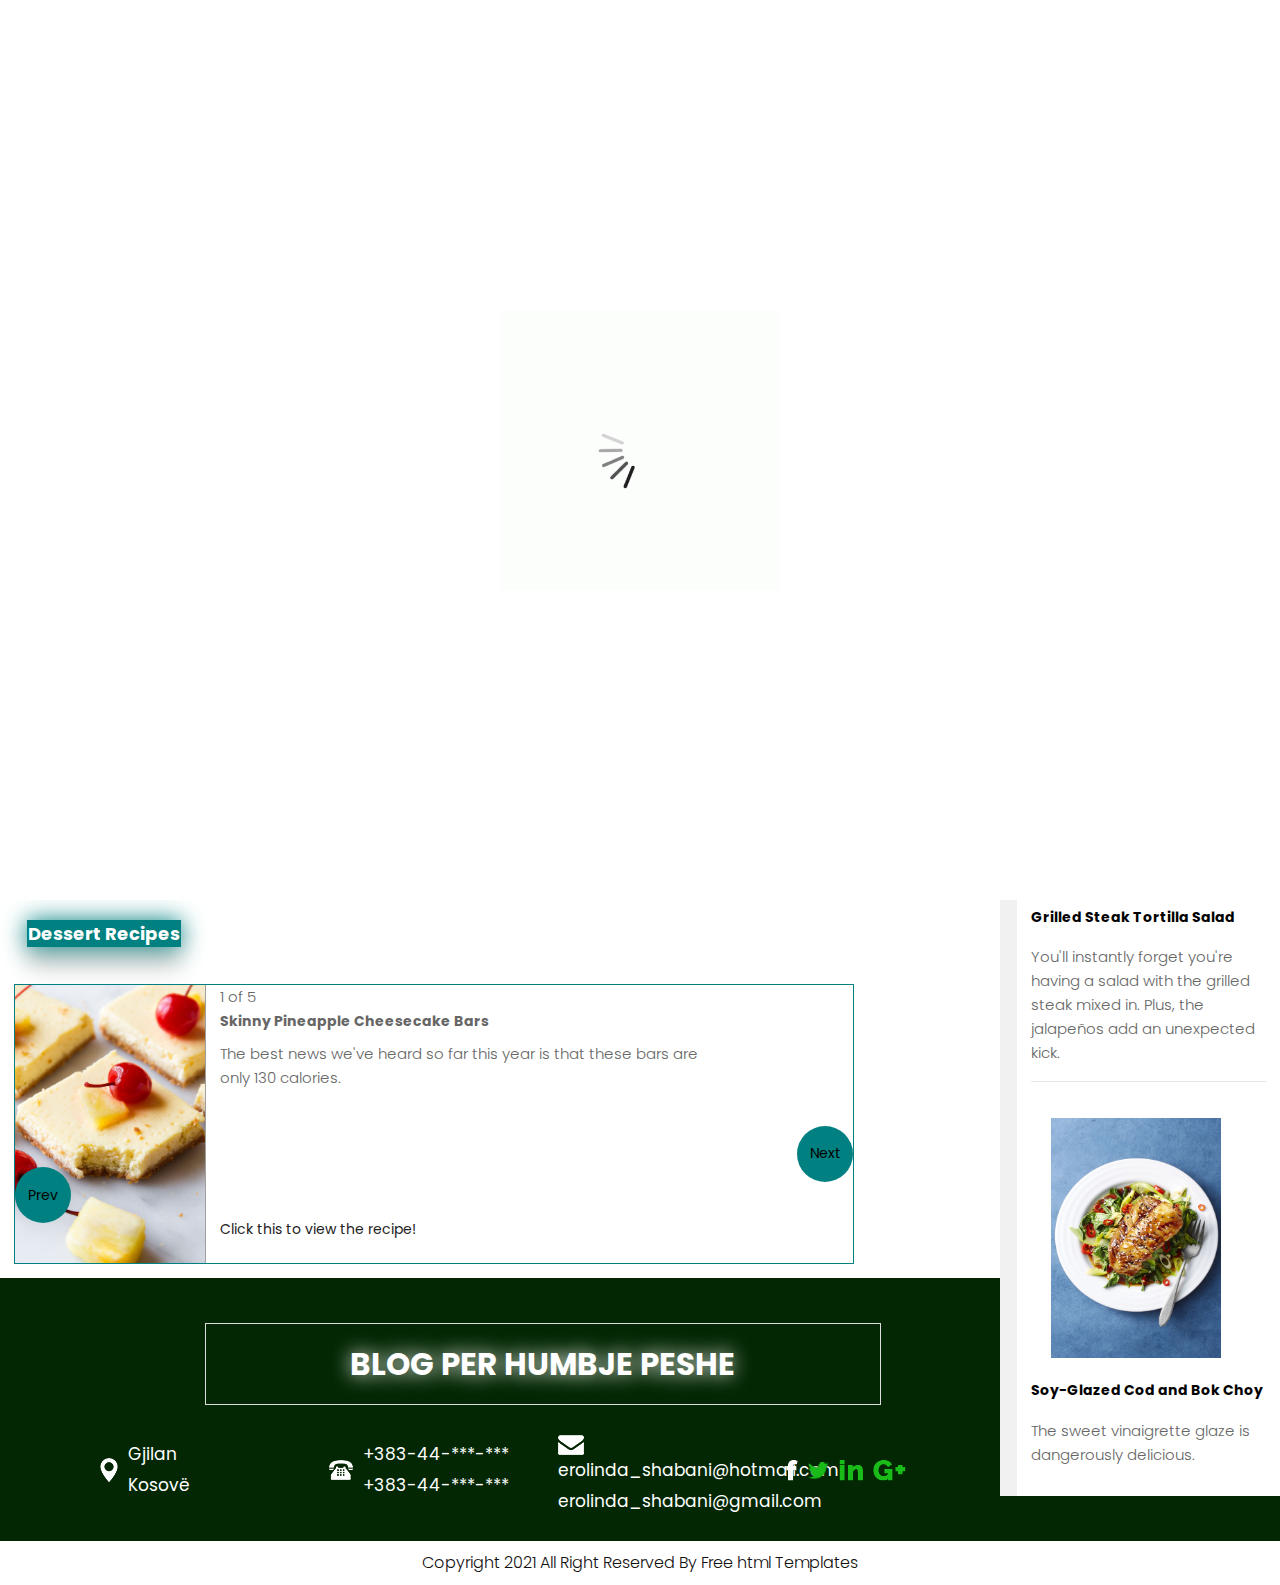
<file: whatwedo.html>
<!DOCTYPE html>
<html lang="en">

<head>
    <!-- basic -->
    <meta charset="utf-8">
    <meta http-equiv="X-UA-Compatible" content="IE=edge">
    <!-- mobile metas -->
    <meta name="viewport" content="width=device-width, initial-scale=1">
    <meta name="viewport" content="initial-scale=1, maximum-scale=1">
    <!-- site metas -->
    <title>Blog per humbje peshe</title>
    <meta name="keywords" content="">
    <meta name="description" content="">
    <meta name="author" content="">
    <!-- bootstrap css -->
    <link rel="stylesheet" href="css/bootstrap.min.css">
    <!-- style css -->
    <link rel="stylesheet" href="css/style.css">
    <!-- Responsive-->
    <link rel="stylesheet" href="css/responsive.css">
    <!-- fevicon -->
    <link rel="icon" href="images/fevicon.png" type="image/gif" />
    <!-- Scrollbar Custom CSS -->
    <link rel="stylesheet" href="css/jquery.mCustomScrollbar.min.css">
    <script src="js/food.js"></script>
    <!-- Tweaks for older IEs-->
    <!--[if lt IE 9]>
      <script src="https://oss.maxcdn.com/html5shiv/3.7.3/html5shiv.min.js"></script>
      <script src="https://oss.maxcdn.com/respond/1.4.2/respond.min.js"></script><![endif]-->
      <style>
      .pages{
    background-size: auto;
    
}
.calories {
  float: right;
  width: 20em;
  background-color: #f1f1f1;
  padding-left: 1.2em;
}
.low-calories {
  background-color: white;
  padding: 1em;
  margin-top: 1.2em;
}
.cal-title {
  display: block;
  font-size: 1.5em;
  margin-block-start: 0.1em;
  margin-block-end: 0.5em;
  font-weight: bold;
}
.frstimage {
  height: 20em;
  width: 15em;
  padding: 20px;
}
.low-calories p {
  display: block;
  margin-block-start: 1em;
  margin-block-end: 1em;
  margin-inline-start: 0px;
  margin-inline-end: 0px;
}
.linktitle {
  font-weight: bold;
  color: black;
}
body .pages {
  margin-top: 80px;
  background: url('photos/des3.jpg');
  background-size: cover;
  background-position: center;
  box-sizing: border-box;
  font-family: Charter, Georgia, Times, Serif;

}
.containerr {
  width: 60em;
  height: 20em;
  background-color: rgba(255, 255, 255, 0.8);
  border: 1px solid teal;
  margin: 0 auto;
  margin-left: 1em;
  margin-bottom: 1em;
  display: inline-flex;
}
.receta{
  margin-left: 1.5em;
  background:teal;
  border: 1px solid teal;
  box-shadow: 0 0 25px 0 teal, 0 20px 25px 0 rgba(0,0,0,0.2);
  line-height: 50px;
  font-size: 18px;
  color: #fff;
}

.containerr img {
  width: 20em;
  height: 100%;
  border-right: #a09f9f solid 1px;
}
.containerr button {
  width: 4em;
  height: 4em;
  border: none;
  border-radius: 8em;
  margin-top: 13em;
  background: teal;
  
}
.button-right {
  margin-left: auto;
  cursor: pointer;
}
.button-left {
  margin-left: -100%;
  cursor: pointer;
}
.left {
  display: inline-flex;
  width: 100%;
}
.classtxt {
  margin: 0;
  margin-left: 1em;
  position: relative;
}
.desc {
  margin-right: 2em;
}

.link {
  position: absolute;
  bottom: 1.5em;
}
.middle {
  display: inline-flex;
  margin: 0;

  width: 100%;
}

.middle p {
  max-width: 80%;
  margin: 0;
  margin-top: 0.5em;
}

.middle button {
  margin-top: 6.5em;
}
    </style>
</head>
<!-- body -->

<body class="main-layout inner_page Coach_page">

    <!-- loader  -->
    <div class="loader_bg">
        <div class="loader"><img src="images/loading.gif" alt="#" /></div>
    </div>
    <!-- end loader -->
    <!-- header -->
    <header>
        <!-- header inner -->
        <div class="header">
            <div class="container">
                <div class="row">
                    <div class="col-xl-3 col-lg-3 col-md-3 col-sm-3 col logo_section">
                        <div class="full">
                            <div class="center-desk">
                                <div class="logo"> <a href="index.html"><img src="images/logo.jpg" alt="#"></a> </div>
                            </div>
                        </div>
                    </div>
                    <div class="col-xl-9 col-lg-9 col-md-9 col-sm-9">
                        <div class="menu-area">
                            <div class="limit-box">
                                <nav class="main-menu">
                                    <ul class="menu-area-main">
                                        <li class="active"> <a href="index.html">Ballina</a> </li>
                                        <li> <a href="aboutus.html">Per ne</a> </li>
                                        <li> <a href="meet.html"> Ushtrimet</a> </li>
                                        <li> <a href="whatwedo.html"> Ushqimet</a> </li>
                                        <li> <a href="contact.html">Kontakti</a> </li>
                                        <li> <a href="contact.html">Login </a> </li>
                                        <li class="mean-last"> <a href="#"><img src="images/search_icon.png" alt="#" /></a> </li>
                                        <li class="mean-last"> <a href="#"><img src="images/top-icon.png" alt="#" /></a> </li>
                                    </ul>
                                </nav>
                            </div>
                        </div>
                    </div>
                </div>
            </div>
        </div>
        <!-- end header inner -->
    </header>
    <!-- end header -->
    <section class="calories" id="posts-calories">
      <div class="low-calories">
        <b class="cal-title">Low Calorie Food</b>
        <img class="frstimage" src="images/lowcal1.png" />
        <a href="#" class="linktitle"
          >Spiced Fresh Tomato Soup With Sweet and Herby Pitas</a
        >
        <p>
          If you're a fan of sweet and salty, you're going to love this combo of
          savory soup and coconutty pita bread.
        </p>
        <hr />
        <img class="frstimage" src="images/lowcal2.jpg" />
        <a href="#" class="linktitle"
          >Grilled Steak Tortilla Salad</a
        >
        <p>
          You'll instantly forget you're having a salad with the grilled steak
          mixed in. Plus, the jalapeños add an unexpected kick.
        </p>
        <hr />
        <img class="frstimage" src="images/lowcal3.jpg" />
        <a href="#" class="linktitle"
          >Soy-Glazed Cod and Bok Choy</a
        >
        <p>The sweet vinaigrette glaze is dangerously delicious.</p>
      </div>
    </section>
    <b class="receta">Vegetarian Recipes</b><br /><br />
    <div class="containerr">
      <div class="left">
        <img
          class="slides"
          id="img1"
          src="images/veg1.jpg"
          width="80%"
          height="450px"
        />
        <div class="classtxt">
          <p id="nju">1 of 5</p>
          <b class="tlt" id="title">Mâche, Beet, and Orange Salad</b>
          <div class="middle">
            <p class="desc" id="text"></p>

            <button class="button-right" id="btn2">Next</button>
          </div>

          <div class="link">
            <a id="link1" href="#"></a>
          </div>
        </div>
      </div>
      <button class="button-left" id="btn1">Prev</button>
    </div>
    <br /><br /><br />
    <b class="receta">Meat Recipes</b><br /><br />
    <div class="containerr">
      <div class="left">
        <img
          class="slides"
          id="image"
          src="images/meat1.jpg"
          width="80%"
          height="450px"
        />
        <div class="classtxt">
          <p id="count"></p>
          <b class="tlt" id="title1"></b>
          <div class="middle">
            <p class="desc" id="tekst"></p>

            <button class="button-right" id="secondbtn">Next</button>
          </div>

          <div class="link">
            <a id="link2" href="#"></a>
          </div>
        </div>
      </div>
      <button class="button-left" id="firstbtn">Prev</button>
    </div>
    <br /><br /><br />
    <b class="receta">Dessert Recipes</b><br /><br />
    <div class="containerr">
      <div class="left">
        <img
          class="slides"
          id="img-1"
          src="images/des1.jpg"
          width="80%"
          height="450px"
        />
        <div class="classtxt">
          <p id="pages">1 of 5</p>
          <b class="tlt" id="dessert-title">wjnfjnvj</b>

          <div class="middle">
            <p class="desc" id="dessert-text"></p>
            <button class="button-right" id="btn-next">Next</button>
          </div>
          <div class="link">
            <a id="link3" href="#"></a>
          </div>
        </div>
      </div>
      <button class="button-left" id="btn-prev">Prev</button>
    </div>
    </div>
   
    <!-- end Currency -->

    <!-- footer -->
      <footer>
        <div class="footer">
            <div class="container">
                <div class="row">
                    <div class="col-xl-12 col-lg-12 col-md-12 col-sm-12">
                        <div class="JJcoach">
                            <h3>Blog per humbje peshe<strong class="coa"> </strong></h3>
                        </div>

                    </div>


                </div>
                <div class="row pdn-top-30">
                    <div class="col-xl-3 col-lg-3 col-md-3 col-sm-12">
                        <ul class="location_icon">
                            <li> <img src="icon/location.png"> <span>Gjilan<br>Kosovë</span></li>


                        </ul>
                    </div>
                    <div class="col-xl-3 col-lg-3 col-md-3 col-sm-12">
                        <ul class="location_icon">
                            <li> <img src="icon/tellephone.png"><span>+383-44-***-***<br>+383-44-***-***</span></li>
                        </ul>
                    </div>
                    <div class="col-xl-3 col-lg-3 col-md-3 col-sm-12">
                        <ul class="location_icon">
                            <li> <img src="icon/email.png"><span>erolinda_shabani@hotmail.com<br>erolinda_shabani@gmail.com</span></li>
                        </ul>
                    </div>
                    <div class="col-xl-3 col-lg-3 col-md-3 col-sm-12">
                        <ul class="location_icon">
                            <li> <a href="https://www.facebook.com/"><img src="icon/facebook.png"></a></li>
                            <li> <a href="https://twitter.com/"><img src="icon/Twitter.png"></a></li>
                            <li> <a href="https://www.linkedin.com/"><img src="icon/linkedin.png"></a></li>
                            <li> <a href="https://www.google.com/"><img src="icon/google+.png"></a></li>
                        </ul>
                    </div>
                </div>
            </div>
        </div>
        <div class="copyright">
            <div class="container">
                <p>Copyright 2021 All Right Reserved By <a href="https://html.design/">Free html Templates</a></p>
            </div>
        </div>
    </footer>
    <!-- end footer -->
    <!-- Javascript files-->
    <script src="js/jquery.min.js"></script>
    <script src="js/popper.min.js"></script>
    <script src="js/bootstrap.bundle.min.js"></script>
    <script src="js/jquery-3.0.0.min.js"></script>
    <script src="js/plugin.js"></script>

    <!-- sidebar -->
    <script src="js/jquery.mCustomScrollbar.concat.min.js"></script>
    <script src="js/custom.js"></script>
</body>

</html>
</file>
<file: css/style.css>
/*--------------------------------------------------------------------- File Name: style.css ---------------------------------------------------------------------*/
/*--------------------------------------------------------------------- import Fonts ---------------------------------------------------------------------*/
 @import url('https://fonts.googleapis.com/css?family=Rajdhani:300,400,500,600,700');
 @import url('https://fonts.googleapis.com/css?family=Poppins:100,100i,200,200i,300,300i,400,400i,500,500i,600,600i,700,700i,800,800i,900,900i');
/*****---------------------------------------- 1) font-family: 'Rajdhani', sans-serif;
 2) font-family: 'Poppins', sans-serif;
 ----------------------------------------*****/
/*--------------------------------------------------------------------- import Files ---------------------------------------------------------------------*/
 @import url(animate.min.css);
 @import url(normalize.css);
 @import url(font-awesome.min.css);
 @import url(meanmenu.css);
 @import url(owl.carousel.min.css);
 @import url(slick.css);
 @import url(jquery.fancybox.min.css);
 @import url(jquery-ui.css);
 @import url(nice-select.css);
/*--------------------------------------------------------------------- skeleton ---------------------------------------------------------------------*/
 * {
     box-sizing: border-box !important;
}
 body {
     color: #666666;
     font-size: 14px;
     font-family: 'poppins', sans-serif;
     line-height: 1.80857;
     font-weight: normal;
     overflow-x: hidden;
}
 a {
     color: #1f1f1f;
     text-decoration: none !important;
     outline: none !important;
     -webkit-transition: all .3s ease-in-out;
     -moz-transition: all .3s ease-in-out;
     -ms-transition: all .3s ease-in-out;
     -o-transition: all .3s ease-in-out;
     transition: all .3s ease-in-out;
}
 h1, h2, h3, h4, h5, h6 {
     letter-spacing: 0;
     font-weight: normal;
     position: relative;
     padding: 0 0 10px 0;
     font-weight: normal;
     line-height: normal;
     color: #111111;
     margin: 0 
}
 h1 {
     font-size: 24px 
}
 h2 {
     font-size: 22px 
}
 h3 {
     font-size: 18px 
}
 h4 {
     font-size: 16px 
}
 h5 {
     font-size: 14px 
}
 h6 {
     font-size: 13px 
}
 *, *::after, *::before {
     -webkit-box-sizing: border-box;
     -moz-box-sizing: border-box;
     box-sizing: border-box;
}
 h1 a, h2 a, h3 a, h4 a, h5 a, h6 a {
     color: #212121;
     text-decoration: none!important;
     opacity: 1 
}
 button:focus {
     outline: none;
}
 ul, li, ol {
     margin: 0px;
     padding: 0px;
     list-style: none;
}
 p {
     margin: 0px;
     font-weight: 300;
     font-size: 15px;
     line-height: 24px;
}
 a {
     color: #222222;
     text-decoration: none;
     outline: none !important;
}
 a, .btn {
     text-decoration: none !important;
     outline: none !important;
     -webkit-transition: all .3s ease-in-out;
     -moz-transition: all .3s ease-in-out;
     -ms-transition: all .3s ease-in-out;
     -o-transition: all .3s ease-in-out;
     transition: all .3s ease-in-out;
}
 img {
     max-width: 100%;
     height: auto;
}
 :focus {
     outline: 0;
}
 .btn-custom {
     margin-top: 20px;
     background-color: transparent !important;
     border: 2px solid #ddd;
     padding: 12px 40px;
     font-size: 16px;
}
 .lead {
     font-size: 18px;
     line-height: 30px;
     color: #767676;
     margin: 0;
     padding: 0;
}
 .form-control:focus {
     border-color: #ffffff !important;
     box-shadow: 0 0 0 .2rem rgba(255, 255, 255, .25);
}
 .navbar-form input {
     border: none !important;
}
 .badge {
     font-weight: 500;
}
 blockquote {
     margin: 20px 0 20px;
     padding: 30px;
}
 button {
     border: 0;
     margin: 0;
     padding: 0;
     cursor: pointer;
}
 .full {
     float: left;
     width: 100%;
}
 .layout_padding {
     padding-top: 90px;
     padding-bottom: 90px;
}
 .layout_padding_2 {
     padding-top: 75px;
     padding-bottom: 75px;
}
 .light_silver {
     background: #f9f9f9;
}
 .theme_bg {
     background: #38c8a8;
}
 .margin_top_30 {
     margin-top: 30px !important;
}
 .full {
     width: 100%;
     float: left;
     margin: 0;
     padding: 0;
}
/**-- heading section --**/
 .main_heading {
     text-align: center;
     display: flex;
     justify-content: center;
     position: relative;
     margin-bottom: 50px;
}
 .main_heading h2 {
     padding: 0;
     font-size: 48px;
     line-height: 60px;
     font-weight: 400;
     position: relative;
     letter-spacing: -0.5px;
     color: #114c7d;
     border-left: solid #38c8a8 10px;
     padding-left: 15px;
}
 .main_heading h2 strong {
     background: #38c8a8;
     color: #fff;
     font-weight: 600;
     padding: 0 15px;
     line-height: 68px;
}
 .white_heading_main h2 {
     color: #fff;
}
 .small_main_heading {
     margin-top: 25px;
     float: left;
     width: 100%;
     border-bottom: solid rgba(0, 0, 0, 0.07) 1px;
     margin-bottom: 25px;
}
 .small_main_heading h2 {
     padding: 2px 0 20px 0;
     color: #114c7d;
     font-weight: 400;
     font-size: 28px;
     background-image: url('../images/fevicon.png');
     background-repeat: no-repeat;
     padding-left: 55px;
     letter-spacing: -0.5px;
}
 .small_main_heading h2 strong {
     color: #38c8a8;
     font-weight: 600;
}
 .main_bt {
     background: #120f0f;
     color: #fff;
     padding: 10px 60px 10px 60px;
     float: left;
     font-size: 15px;
     font-weight: 400;
     border: solid #120f0f 5px;
     border-radius: 0;
     margin-right: 30px;
}
 a.readmore_bt {
     color: #fff;
     font-weight: 300;
     text-decoration: underline !important;
}
 .main_bt:hover, .main_bt:focus {
     background: #18bb18;
     border: solid #18bb18 5px;
     color: #fff;
}
 .button_section {
     padding-top: 40px;
}
/**-- list icon --**/
 .ul_list_info_icon ul {
     list-style: none;
}
 .ul_list_info_icon ul li {
     display: inline;
     float: left;
     width: 100%;
}
 .ul_list_info_icon ul li img {
     width: 75px;
}
/*---------------------------- preloader area ----------------------------*/
 .loader_bg {
     position: fixed;
     z-index: 9999999;
     background: #fff;
     width: 100%;
     height: 100%;
}
 .loader {
     height: 100%;
     width: 100%;
     position: absolute;
     left: 0;
     top: 0;
     display: flex;
     justify-content: center;
     align-items: center;
}
 .loader img {
     width: 280px;
}
/*---------------------------- scroll to top area ----------------------------*/
 .scrollup {
     float: right;
     position: absolute;
     color: #fff;
     right: 20px;
     padding: 0px 5px;
     text-transform: uppercase;
     font-weight: 600;
     background: #38c8a8;
     position: fixed;
     bottom: 20px;
     z-index: 99;
     text-align: center;
     color: #fff;
     cursor: pointer;
     border-radius: 0px;
     opacity: 0;
     backface-visibility: hidden;
     -webkit-backface-visibility: hidden;
     transform: scale(1);
     -moz-transform: scale(1);
     -o-transform: scale(1);
     -webkit-transform: scale(1);
     transition: .2s all ease;
     -moz-transition: .2s all ease;
     -o-transition: .2s all ease;
     -webkit-transition: .2s all ease;
     width: 50px;
     height: 50px;
     border-radius: 100%;
     line-height: 48px;
     font-size: 16px;
}
 .scrollup.b-show_scrollBut {
     opacity: 1;
     visibility: visible;
}
 .top_awro {
     background: #ee4a79 none repeat scroll 0 0;
     cursor: pointer;
     padding: 6px 8px;
     position: fixed;
     bottom: 59px;
     right: 20px;
     display: none;
     height: 45px;
     width: 45px;
     border-radius: 50%;
     text-align: center;
     line-height: 30px;
     transition: all 0.5s ease;
}
 .sale_pro {
     background: #f25252 !important;
}
 .margin_top_50 {
     margin-top: 50px;
}
 .margin_bottom_30_all {
     margin-bottom: 30px;
}
 .text_align_center {
     text-align: center;
}
/*--------------------------------------------------------------------- header area ---------------------------------------------------------------------*/
 .header {
     background: #181918;
     padding: 10px 0px;}
 .logo {
     float: left;
}
 nav.main-menu {
     float: right;
     margin-left: 0;
}
 .menu-area-main li:hover a, .menu-area-main li:focus a {
     color: #18bb18;
}
 .menu-area-main li.active a {
     color: #18bb18 ;
}
 .right_cart_section {
     float: right;
     width: auto;
}
 .right_cart_section ul {
     float: left;
     min-height: auto;
     margin: 0;
     padding: 12px 0 0;
}
 .right_cart_section .cart_icons {
     padding: 18px 0 0;
}
 .main-menu ul > li nth:child(5) a {
     padding-right: 0px;
}
 .right_cart_section ul li {
     float: left;
     font-size: 17px;
     font-weight: 400;
     color: #fff;
     margin-right: 30px;
}
 .right_cart_section ul.cart_update li {
     font-size: 13px;
     color: #ccc;
     line-height: normal;
     margin: 0;
     font-weight: 300;
}
 .right_cart_section ul.cart_update li span {
     font-size: 18px;
     font-weight: 300;
     color: #fff;
     line-height: 21px;
}
 .right_cart_section ul li i {
     margin-right: 10px;
     margin-top: 5px;
     float: left;
     color: #fff;
     font-size: 21px;
}
 .right_cart_section ul li a {
     color: #fff;
}
/*-- end header middle --*/
 .top-bar-info {
     background: #111111;
     padding: 5px 0px;
}
 .top-menu-left {
     float: left;
}
 .top-menu-left li {
     position: relative;
     display: inline-block;
     margin-right: 11px;
     padding-right: 12px;
}
 .top-menu-left li::before {
     content: '';
     position: absolute;
     right: 0;
     top: 9px;
     height: 10px;
     border-right: 1px dotted #999;
}
 .top-menu-left li:last-child::before {
     display: none;
}
 .top-menu-left li:last-child {
     padding: 0px;
     margin: 0px;
}
 .top-menu-left li a {
     color: #ffffff;
     font-size: 12px;
     text-transform: uppercase;
     text-decoration: none;
}
 .top-menu-left li a:hover {
     color: #38c8a8;
}
 .right-dropdown-language {
     float: right;
     margin-left: 12px;
}
 .dropdown-bar .dropdown-link {
     position: absolute;
     z-index: 1009;
     top: 40px;
     left: 0;
     right: auto;
     min-width: 50px;
     padding: 15px;
     background: #ffffff;
     list-style: none;
     border: 2px solid #38c8a8;
     opacity: 0;
     visibility: hidden;
     -webkit-box-shadow: 0 0 10px rgba(0, 0, 0, 0.1);
     box-shadow: 0 0 10px rgba(0, 0, 0, 0.1);
     -webkit-transition: opacity 0.2s ease 0s, visibility 0.2s linear 0s;
     -o-transition: opacity 0.2s ease 0s, visibility 0.2s linear 0s;
     transition: opacity 0.2s ease 0s, visibility 0.2s linear 0s;
     text-align: left;
}
 .dropdown-bar:hover .dropdown-link {
     opacity: 1;
     visibility: visible;
     top: 25px;
}
 .dropdown-bar.right-dropdown-language>a::after {
     font-family: 'FontAwesome';
     content: "\f107";
     text-decoration: none;
     padding-left: 4px;
     color: #ffffff;
}
 .right-dropdown-language>a {
     line-height: 10px;
     padding: 5px 5px;
     cursor: pointer;
}
 .dropdown-bar .dropdown-link li a {
     color: #111111;
     display: block;
     font-size: 12px;
     line-height: 15px;
     padding: 5px 0;
}
 .dropdown-bar .dropdown-link li a:hover {
     color: #38c8a8;
}
 .dropdown-bar .dropdown-link li a img {
     margin-right: 7px;
}
 .dropdown-bar .dropdown-link li.active {
     font-weight: bold;
}
 .right-dropdown-language .dropdown-link {
     min-width: 100px;
     padding: 7px 10px;
     color: #111111;
}
 .dropdown-bar {
     position: relative;
     padding: 0 5px;
     font-size: 13px;
}
 .dropdown-bar .dropdown-link.right-sd {
     left: auto;
     right: 0;
}
 .right-dropdown-currency {
     float: right;
     margin-left: 12px;
}
 .dropdown-bar.right-dropdown-currency>a::after {
     font-family: 'FontAwesome';
     content: "\f107";
     text-decoration: none;
     padding-left: 4px;
     color: #ffffff;
}
 .right-dropdown-currency>a {
     line-height: 10px;
     padding: 5px 5px;
     cursor: pointer;
     color: #ffffff;
}
 .right-dropdown-currency .dropdown-link {
     min-width: 100px;
     padding: 7px 10px;
     color: #111111;
}
 .right-dropdown-currency .dropdown-link {
     min-width: 55px;
     padding: 7px 10px;
}
 .right-dropdown-currency .dropdown-link li a span.symbol {
     margin-right: 7px;
}
 #login-modal .modal-content {
     border-radius: 0px;
}
 #login-modal .modal-content .modal-header {
     background: #38c8a8;
     border-radius: 0;
}
 #login-modal .modal-content .modal-body .form-group input {
     background: #ffffff;
     border: 1px solid #c8c8c8;
     border-radius: 0px;
}
 #login-modal .modal-content .modal-body .form-group input:focus {
     border: 1px solid #c8c8c8 !important;
}
 #login-modal .modal-content form {
     margin-bottom: 10px;
}
 .modal-title {
     padding: 0px;
     color: #ffffff;
     font-size: 18px;
     text-transform: uppercase;
}
 .btn-template-outlined {
     background: #111111;
     color: #ffffff;
     border: none;
     border-radius: 0px;
}
 .btn-template-outlined i {
     padding-right: 10px;
}
 .text-muted {
     padding: 10px 0px;
}
 .slogan-line {
     float: right;
     color: #ffffff;
     font-size: 13px;
}
 .middle-area {
     padding: 30px 0px;
}
 .header-search {
     padding: 3px 0px;
}
 .header-search form {
     position: relative;
     -webkit-box-shadow: 0px 1px 10px -1px rgba(0, 0, 0, 0.2);
     box-shadow: 0px 1px 10px -1px rgba(0, 0, 0, 0.2);
}
 .header-search .btn-group.bootstrap-select {
     position: absolute;
     left: 0px;
     top: 0px;
}
 .header-search input {
     width: 100%;
     min-height: 45px;
     border-radius: 0px;
     border: none;
     padding-left: 15px;
     border: 1px solid #e0e7ed;
}
 .header-search form .search-btn {
     position: absolute;
     right: 0;
     top: 0;
     border: 0;
     color: #fff;
     font-size: 20px;
     padding: 4px 15px;
     border-radius: 0px;
     background-color: #38c8a8;
     cursor: pointer;
}
 .header-search form .search-btn:hover {
     background: #111111;
}
 .cart-box {
     float: right;
     margin-left: 10px;
     position: relative;
}
 .cart-content-box {
     position: absolute;
     z-index: 1009;
     top: 40px;
     left: auto;
     right: 0;
     min-width: 250px;
     max-width: 250px;
     padding: 15px;
     background: #ffffff;
     list-style: none;
     border: 2px solid #38c8a8;
     opacity: 0;
     visibility: hidden;
     -webkit-box-shadow: 0 0 10px rgba(0, 0, 0, 0.1);
     box-shadow: 0 0 10px rgba(0, 0, 0, 0.1);
     text-align: left;
     -webkit-transform: scaleY(0);
     transform: scaleY(0);
     -webkit-transform-origin: 0 0 0;
     transform-origin: 0 0 0;
     -webkit-transition: all 0.3s ease 0s;
     transition: all 0.3s ease 0s;
     transition: all 0.3s ease 0s;
}
 .cart-box:hover .cart-content-box {
     opacity: 1;
     visibility: visible;
     top: 100%;
     -webkit-transform: scaleY(1);
     transform: scaleY(1);
}
 .inner-cart {
     background: #38c8a8;
     border-radius: 2px;
     padding: 0px;
     color: #ffffff;
     position: relative;
     width: 40px;
     height: 40px;
     text-align: center;
}
 .cart-box .inner-cart:hover {
     color: #ffffff;
}
 .line-cart {
     float: left;
     line-height: 40px;
     margin-right: 9px;
}
 .cart-box a {
     display: inline-block;
}
 .cart-box a:hover {
     color: #38c8a8;
}
 .cart-box a span.icon {
     background: #38c8a8;
     width: 30px;
     height: 40px;
     display: inline-block;
     line-height: 40px;
     text-align: center;
     color: #ffffff;
     position: relative;
     border-radius: 2px;
}
 .cart-box a .p-up {
     position: absolute;
     right: -8px;
     top: -8px;
     line-height: initial;
     background: #38c8a8;
     padding: 3px;
     border-radius: 50%;
     width: 17px;
     height: 17px;
     font-size: 12px;
     text-align: center;
     line-height: 10px;
}
 .wish-box {
     float: right;
}
 .wish-box a {
     display: inline-block;
}
 .wish-box a:hover {
     color: #38c8a8;
}
 .wish-box a span.icon {
     background: #38c8a8;
     width: 40px;
     height: 40px;
     display: inline-block;
     line-height: 40px;
     text-align: center;
     color: #ffffff;
     position: relative;
     border-radius: 2px;
}
 .wish-box a span.icon:hover {
     background: #111111;
}
 .cart-content-right {
     padding: 5px 0px;
}
 .cart-content-box .items {
     text-align: center;
}
 .product-media {
     width: 60px;
     float: left;
     position: relative;
}
 .cart-content-box .items:hover .product-media::before {
     transform: scale(1);
     -webkit-transform: scale(1);
     -moz-transform: scale(1);
     -ms-transform: scale(1);
     -o-transform: scale(1);
}
 .product-media::before {
     position: absolute;
     content: '';
     z-index: 2;
     top: 0;
     left: 0;
     width: 100%;
     height: 100%;
     background-color: #38c8a8;
     opacity: 0.4;
     transform: scale(0);
     -webkit-transform: scale(0);
     -moz-transform: scale(0);
     -ms-transform: scale(0);
     -o-transform: scale(0);
     transition: all 0.5s ease;
     -webkit-transition: all 0.5s ease;
     -moz-transition: all 0.5s ease;
     -o-transition: all 0.5s ease;
}
 .cart-content-box .items .item .remove {
     position: absolute;
     right: 0px;
     top: 0px;
     background: #38c8a8;
     color: #ffffff;
     width: 20px;
     height: 20px;
     line-height: 18px;
     border-radius: 2px;
}
 .cart-content-box .items .item {
     margin-bottom: 10px;
     padding-bottom: 10px;
     border-bottom: 1px solid #e0e7ed;
     position: relative;
}
 .cart-content-box .items .item .product-info {
     padding-top: 10px;
     padding-left: 71px;
     text-align: left;
}
 .cart-content-box .items .item .remove:hover {
     background: #111111;
}
 .subtotal {
     text-align: left;
     text-transform: capitalize;
     color: #38c8a8;
     font-weight: 500;
     margin-bottom: 15px;
}
 .subtotal span {
     font-weight: bold;
     color: #111111;
     padding-left: 15px;
     float: right;
}
 .actions .btn-process {
     padding: 5px 16px;
     color: #ffffff;
     font-family: 'Roboto', sans-serif;
     font-size: 14px;
     border-radius: 2px;
     overflow: hidden;
}
 .actions .btn-process:hover {
     color: #ffffff;
}
 .line-cart {
     position: relative;
}
 .wish-box a span.icon span {
     position: absolute;
     right: -8px;
     top: -8px;
     line-height: initial;
     background: #38c8a8;
     padding: 3px;
     border-radius: 50%;
     width: 17px;
     height: 17px;
     font-size: 12px;
}
 .main-menu {
     text-align: center;
}
 .main-menu ul {
     margin: 0;
     list-style-type: none;
}
 .main-menu ul>li {
     display: inline-block;
     position: relative;
}
 .main-menu ul > li a {
     padding: 7px 18px;
     line-height: 20px;
     font-size: 16px;
     display: block;
     font-weight: 500;
     color: #fff;
     text-transform: uppercase;
}
 .main-menu ul li:last-child a {
     padding-right: 0;
}
 .sub-down li {
     background: #ffffff;
}
 .main-menu ul>li .sub-down li a {
     color: #114c7d;
     font-size: 15px;
     text-transform: capitalize;
     font-weight: 300;
     padding: 12px 5px;
     position: relative;
     border-bottom: solid #eee 1px;
}
 .main-menu ul>li .sub-down li a::before {
}
 .main-menu ul>li .sub-down li a:hover {
     color: #111111;
}
 .main-menu ul>li .sub-down li a:hover::before {
}
 .main-menu ul li:first-child {
     margin-left: 0;
}
 .main-menu ul>li>ul {
     opacity: 0;
     position: absolute;
     text-align: left;
     top: 100%;
     -webkit-transform: scaleY(0);
     transform: scaleY(0);
     -webkit-transform-origin: 0 0 0;
     transform-origin: 0 0 0;
     -webkit-transition: all 0.3s ease 0s;
     transition: all 0.3s ease 0s;
     visibility: hidden;
     width: 240px;
     z-index: 999;
     background: #fff;
     -webkit-box-shadow: 0 6px 12px rgba(0, 0, 0, .175);
     box-shadow: 0 6px 12px rgba(0, 0, 0, .175);
}
 .main-menu>ul>li:hover>ul {
     -webkit-transform: scaleY(1);
     transform: scaleY(1);
     visibility: visible;
     opacity: 1;
}
 .main-menu ul>li>ul>li {
     margin: 0px;
     position: relative;
     display: block;
}
 .main-menu ul>li>ul>li:hover>ul {
     -webkit-transform: scaleY(1);
     transform: scaleY(1);
     visibility: visible;
     opacity: 1;
     left: 100%;
     top: 10px;
}
 .main-menu ul>li>ul>li>a {
     background: none !important;
}
 .mean-container .mean-nav {
     margin-top: 0px;
     position: absolute;
     top: 100%;
}
 .main-menu ul>li {
     position: inherit;
     display: inline-block;
     vertical-align: middle;
}
 .main-menu ul>li:nth-child (6) {
     padding-right: 0px;
}
 .nav>li {
     position: inherit;
     display: inline-block;
     vertical-align: middle;
}
 .megamenu .sub-down {
     max-width: 1140px;
     width: 100%;
     left: 0;
     margin: 0 auto;
     right: 0;
     padding: 15px 0px;
}
 .sub-full {
}
 .simple-down {
     padding: 15px;
}
 .megamenu-categories {
     padding: 10px 0px;
}
 .sub-full.megamenu-categories li {
     display: block;
}
 .megamenu .sub-full.megamenu-categories ol li a {
     padding: 5px 0px;
     font-size: 15px !important;
     font-weight: 500;
}
 .sub-full.megamenu-categories ol li .category-title {
     padding: 15px 0px;
     font-size: 16px;
     font-weight: 600;
     text-transform: uppercase;
}
 .sub-full.megamenu-categories ol li .category-box a {
     padding: 5px 0px;
}
 .menu-add {
     padding: 30px 15px;
}
 .menu-add img {
     width: 100%;
}
 .main-w img {
     width: 100%;
}
 .women-box {
     position: relative;
}
 .women-box::before {
     content: "";
     position: absolute;
     background: rgba(0, 0, 0, 0.3);
     width: 100%;
     height: 100%;
}
 .banner-up-text {
     position: absolute;
     bottom: 10px;
     left: 0px;
     right: 0px;
     text-align: center;
}
 .text-a {
     color: #fff;
     text-transform: uppercase;
     font-size: 40px;
     line-height: 40px;
     font-weight: 700;
}
 .text-b {
     color: #fff;
     font-size: 28px;
     text-transform: uppercase;
     line-height: 30px;
     padding: 20px 0px;
}
 .text-c {
     color: #ffffff;
     font-size: 31px;
     font-weight: 300;
     text-transform: uppercase;
     line-height: 30px;
     padding-bottom: 20px;
}
 .megamenu .sub-full.megamenu-categories .women-box .banner-up-text a {
     background: #111111;
     color: #ffffff !important;
     display: inline-block;
     padding: 10px 16px;
     border-radius: 2px;
     overflow: hidden;
     font-size: 16px;
}
 .sticky-wrapper .sticky-wrapper-header {
     z-index: 20 !important;
     background: #ffffff;
}
 .is-sticky .sticky-wrapper-header .middle-area {
     padding: 10px 0px 
}
 .sticky-wrapper:not(.is-sticky) {
     height: auto !important;
}
 .hover-btn {
     display: inline-block;
     vertical-align: middle;
     -webkit-transform: perspective(1px) translateZ(0);
     transform: perspective(1px) translateZ(0);
     box-shadow: 0 0 1px rgba(0, 0, 0, 0);
     position: relative;
     background: #111111;
     -webkit-transition-property: color;
     transition-property: color;
     -webkit-transition-duration: 0.3s;
     transition-duration: 0.3s;
}
 .hover-btn::before {
     content: "";
     position: absolute;
     z-index: -1;
     top: 0;
     bottom: 0;
     left: 0;
     right: 0;
     background: #38c8a8;
     -webkit-transform: scaleX(0);
     transform: scaleX(0);
     -webkit-transform-origin: 50%;
     transform-origin: 50%;
     -webkit-transition-property: transform;
     transition-property: transform;
     -webkit-transition-duration: 0.3s;
     transition-duration: 0.3s;
     -webkit-transition-timing-function: ease-out;
     transition-timing-function: ease-out;
     display: block !important;
}
 .hover-btn:hover::before, .hover-btn:focus::before, .hover-btn:active::before {
     -webkit-transform: scaleX(1);
     transform: scaleX(1);
}
 .hover-btn:hover, .hover-btn:focus, .hover-btn:active {
     color: white;
     box-shadow: none;
}
 .btn-secondary.focus, .btn-secondary:focus {
     box-shadow: none;
}
 .img-responsive {
     max-width: 100%;
}
 .padding_right_15_inner {
     padding-right: 15px;
}
 .padding_left_15_inner {
     padding-left: 15px;
}
 .dark_bg {
     background: #114c7d;
}
/*--------------------------------------------------------------------- top banner area ---------------------------------------------------------------------*/
 .top-banner-slider {
     overflow: hidden;
     clear: both;
     height: 600px;
}
 .top-banner-slider .heroslider {
     margin: 0px;
     padding: 0px;
     border: none;
     position: relative;
     border-radius: 0;
}
 .swiper-overlay {
     height: 100%;
     position: relative;
}
 .swiper-overlay {
     background: rgba(0, 0, 0, 0.5);
     content: "";
     width: 100%;
     height: 100%;
     left: 0px;
     top: 0px;
}
 .heroslider .container {
     position: relative;
     height: 100%;
     padding-left: 0;
     padding-right: 0;
     z-index: 5;
}
 .swiper-container {
     width: 100%;
     height: 100%;
}
 .heroslider .slider-01 {
     width: 100%;
     background-image: url(../images/slider-01.jpg);
     background-size: cover;
     background-position: center;
}
 .heroslider .slider-02 {
     width: 100%;
     background-image: url(../images/slider-02.jpg);
     background-size: cover;
     background-position: center;
}
 .heroslider .slider-03 {
     width: 100%;
     background-image: url(../images/slider-03.jpg);
     background-size: cover;
     background-position: center;
}
 .heroslider .slides li {
     height: 600px;
}
 .top-banner-slider .heroslider .slides li::before {
     content: "";
     position: absolute;
     background: rgba(0, 0, 0, 0.4);
     height: 100%;
     width: 100%;
     left: 0px;
     top: 0px;
}
 .top-banner-slider .flex_caption3 {
     position: absolute;
     z-index: 30;
     left: 0;
     right: 0;
     bottom: 50px;
     margin: 0 -15px;
     display: flex;
}
 a.slide_banner {
     position: relative;
     display: inline-block;
     margin: 0 12px 0 15px;
}
 .slide1_banner1 {
     width: 570px;
}
 .slide1_banner2 {
     width: 270px;
}
 .slide1_banner3 {
     width: 270px;
}
 .top-banner-slider .flex_caption1 {
     text-align: center;
     position: absolute;
     z-index: 30;
     left: 0;
     right: 0;
     margin: 0 auto;
     top: 31%;
     max-width: 720px;
     width: 100%;
     text-transform: uppercase;
     color: #333;
}
 .top-banner-slider .flex_caption1 .title1 {
     font-size: 36px;
     font-weight: 300;
     color: #ffffff;
}
 .top-banner-slider .flex_caption1 .title2 {
     font-size: 60px;
     font-weight: 900;
     color: #ffffff;
}
 .top-banner-slider .flex_caption2 {
     text-align: center;
}
 .top-banner-slider .flex_caption2 {
     position: absolute;
     z-index: 30;
     left: 0;
     top: 20%;
     display: table;
     width: 177px;
     height: 177px;
     background-color: #242424;
}
 .top-banner-slider .flex_caption2 .middle {
     display: table-cell;
     vertical-align: middle;
     text-transform: uppercase;
     text-align: center;
     font-weight: 700;
     line-height: 31px;
     font-size: 26px;
     color: #fff;
     transition: all 0.1s ease-in-out;
     -webkit-transition: all 0.1s ease-in-out;
}
 .top-banner-slider .flex_caption2 .middle:hover {
     background: #38c8a8;
}
 .top-banner-slider .flex_caption2 span {
     display: block;
     font-weight: 100;
     line-height: 36px;
     font-size: 34px;
}
 a.slide_banner::before {
     content: '';
     position: absolute;
     left: 0;
     top: 0;
     right: 0;
     bottom: 0;
     opacity: 0;
     border: 2px solid #ffffff;
     transition: all 0.1s ease-in-out;
     -webkit-transition: all 0.1s ease-in-out;
}
 a.slide_banner:hover::before {
     left: -7px;
     top: -7px;
     right: -7px;
     bottom: -7px;
     opacity: 1;
}
 .flex-control-nav {
     background: #38c8a8;
     bottom: 0px;
     position: relative;
}
 .flex-control-nav li {
     line-height: 10px;
}
 .flex-control-paging li a {
     background: rgba(255, 255, 255, 1);
     border: 2px solid #ffffff;
}
 .flex-control-paging li a.flex-active {
     border: 2px solid #ffffff;
}
 .flex-direction-nav a {
     background: #111111;
     text-align: center;
}
 .heroslider:hover .flex-direction-nav .flex-prev:hover {
     background: #38c8a8;
}
 .heroslider:hover .flex-direction-nav .flex-next:hover {
     background: #38c8a8;
}
 .flex-direction-nav a::before {
     color: #ffffff;
}
 .top-banner-slider .swiper-pagination {
     padding: 10px 0px;
}
 .heroslider .swiper-pagination {
     bottom: 0px;
     background: #38c8a8;
}
 .heroslider .swiper-pagination .swiper-pagination-bullet-active {
     background: #fff;
}
 .heroslider .swiper-pagination::before {
     content: "";
     width: 22px;
     height: 22px;
     position: absolute;
     left: -10px;
     top: 4px;
     z-index: -1;
     background: #e12d4f;
     -webkit-transform: rotate(45deg);
     transform: rotate(45deg);
}
 .heroslider .swiper-pagination::after {
     content: "";
     width: 22px;
     height: 22px;
     position: absolute;
     right: -10px;
     top: 4px;
     z-index: -1;
     background: #e12d4f;
     -webkit-transform: rotate(45deg);
     transform: rotate(45deg);
}
 .heroslider .swiper-pagination.swiper-pagination-bullets-dynamic {
     overflow: visible;
     width: 110px !important;
}
 .heroslider .swiper-pagination .swiper-pagination-bullet {
     opacity: 1;
}
 input[type="checkbox"].styled:checked+label:after, input[type="radio"].styled:checked+label:after {
     font-family: 'FontAwesome';
     content: "\f00c";
}
 input[type="checkbox"] .styled:checked+label::before, input[type="radio"] .styled:checked+label::before {
     color: #fff;
}
 input[type="checkbox"] .styled:checked+label::after, input[type="radio"] .styled:checked+label::after {
     color: #fff;
}
/*--------------------------------------------------------------------- layout new css ---------------------------------------------------------------------*/
 .relative {
    position: absolute;
     right: 0;
     top: 50%;
     transform: translateY(-50%);
    bottom: auto;
     text-align: left;
     padding: 0;
}
 .banner-main {
    position: relative;
}
 .banner-main .carousel-caption h1 {
    font-size: 76px;
     line-height: 80px;
     color: #18bb18;
     font-weight: bold;
}
 .cur {
    color: #ad2100;
     font-weight: bold !important;
}
 .banner-main .carousel-caption span {
    font-size: 35px;
     color: #2f2f2f;
     padding-bottom: 25px;
     display: inline-block;
}
 .banner-main .carousel-caption p {
    font-size: 17px;
     line-height: 30px;
     color: #2f2f2f;
}
 .carousel-indicators .active {
    background-color: #18bb18;
}
 .carousel-indicators li {
    background-color: #000;
     width: 20px;
     height: 20px;
     border-radius:20px;
}
 .carousel-control-next-icon {
    display: none;
}
 .carousel-control-prev-icon {
    display: none;
}
 .banner-main .carousel-indicators {
    right: inherit;
}
 .about {
    margin-top: 90px;
     background: url(../images/about-bg.jpg);
     background-size: 100% auto;
     background-repeat: no-repeat;
     background-position: center center;
}
 .aboutheading {
    text-align: center;
     border:#12dc12 solid 1px;
}
 .aboutheading h2 {
     padding: 5px 0px;
     font-size: 60px;
     font-weight: 500;
}
 .about .aboutimg {
    text-align: center;
}
 .about .aboutimg figure {
    margin: 0px;
     padding-top: 40px;
}
 .about .aboutimg p {
    font-size: 17px;
     line-height: 32px;
     color: #555554;
     padding: 30px 0px;
}
 .about .aboutimg a{
     width: 218px;
     font-size: 17px;
     padding: 20px 0px;
     background-color: #000;
     color: #fff;
     display: inline-block;
     line-height: 20px;
     text-transform: uppercase;
     text-align: center;
}
 .about .aboutimg a:hover {
    color: #fff;
     background-color: #18bb18;
}
 .Coach {
     background-color: #fff;
     padding: 90px 0px;
}
 .Coach .titlepage {
     text-align: center;
     padding-bottom: 65px;
}
 .Coach .titlepage h2 {
     line-height: 72px;
     font-size: 40px;
     color: #18bb18;
}
 .need {
    color: #120f0f;
     font-weight: normal;
}
 .Coach .titlepage span {
    font-size: 20px;
     line-height: 22px;
     color: #383838;
}
 .Coach .tow-box {
     background-color: #fff;
}
 .mrgn-top {
    margin-top: 60px;
}
 .Coach .tow-box i {
     padding-right: 34px;
     float: left;
}
 .Coach .tow-box i img {
     float: left;
}
 .Coach .tow-box p {
    font-size: 27px;
     line-height: 34px;
     color: #151108;
}
 .Coach .read-more {
    margin-top: 60px;
}
 .Coach .read-more a{
     padding: 20px 0px;
     background-color: #000;
     color: #fff;
     display: inline-block;
     font-weight: 400;
     font-size: 17px;
     line-height: 20px;
     margin: 0 auto;
     display: flex;
     justify-content: center;
     width: 218px;
     text-transform: uppercase;
     text-align: center;
}
 .Coach .read-more a:hover {
    background-color: #18bb18;
}
 .green_bg {
    background-color: #18bb18;
}
 .guaranteed figure {
    margin: 0;
}
 .guaranteed figure img {
    width: 100%
}
 .pdn-right {
    padding-right: 0px;
}
 .get {
    padding-left: 30.3%;
     padding-bottom: 49px;
     padding-top: 32px;
}
 .get h2 {
     font-weight: bold;
     line-height: 86px;
     font-size: 60px;
     color: #14120f;
}
 .white {
    color: #fff;
}
 .get p {
    color: #fff;
     font-size: 17px;
     line-height: 32px;
}
 .get a {
     padding: 20px 0px;
     background-color: #000;
     color: #fff;
     width: 201px;
     display: inline-block;
     text-align: center;
     text-transform: uppercase;
     margin-top: 30px;
}
 .get a:hover {
    color: #14120f;
     background-color: #fff;
}
 .contact_form {
     background: #114c7d;
     padding: 45px;
}
 .carousel-control-next {
     left: 0px;
     bottom: 109px;
}
 .carousel-control-prev {
     bottom: 68px;
     bottom: 0;
}
 .full-slider_cont {
     background-color: #fff;
     padding-top: 50px;
}
 .full-slider_cont h1 {
     font-size: 65px;
     line-height: 72px;
     color: #110707;
}
 .dark_brown {
     color: #ad2100;
     font-weight: bold;
}
 .full-slider_cont p {
     font-weight: 400;
     font-size: 17px;
     line-height: 34px;
     color: #262424;
     padding: 19px 0px 70px 0px;
}
 .cur {
     color: #120f0f;
}
 .Contact {
background: linear-gradient(90deg, rgba(255,255,255,1) 2%, rgba(223,223,223,1) 69%, rgba(68,172,18,1) 86%, rgba(255,255,255,1) 0255%, rgba(0,0,0,1) 255%, rgba(93,194,43,1) 1035%);
     padding-top: 90px;
     padding-bottom: 90px;
}
 .Contact .titlepage3 {
     padding-bottom: 50px;
}
 .Contact .titlepage3 h2 {
     font-size: 60px;
     line-height: 50px;
     color: #000;
     padding-bottom: 0px;
     font-weight: bold;
     text-shadow: 0 0 20px #18bb18;
}
 .form-control {
     border: #b1b0b0 solid 1px;
     margin-bottom: 37px;
     border-radius: inherit;
     padding: 25px 19px;
     color: #cfcece;
     border-radius: 40px;
}
 .form-control:focus, .form-control:hover {

    background: linear-gradient(90deg, rgba(59,130,67,1) 0%, rgba(0,0,0,1) 31%, rgba(33,53,23,1) 54%, rgba(93,194,43,1) 1035%);
     border: #b1b0b0 solid 1px !important;

}
 .textarea {
     margin-bottom: 37px;
     padding: 35px 19px;
     color: #655f5f !important;
     width: 100%;
     border: #b1b0b0 solid 1px;
     border-radius: 40px;
     padding-top: 73px;
}
 .send-btn {
     font-size: 26px;
     border: #000000 solid 2px;
     padding: 16px 70px;
     background-color: #000000;
     color: #fff;
     border-radius: 40px;
     margin: 0 auto;
     text-shadow: 0 0 20px #fff;
}
 .send-btn:hover {
     background-color: #18bb18;
     border: #18bb18 solid 2px;
     color: #fff;

}
 .footer {
     background-color: #032703;
     padding-bottom: 36px;
}
 .footer .JJcoach {
    margin-top: 45px;
}
 .footer .JJcoach h3 {
     color: #fff;
     font-size: 31px;
     line-height: 30px;
     display: block;
     padding-bottom: 25px;
     text-transform: uppercase;
     text-align: center;
     border: #ddd solid 1px;
     width: 676px;
     margin: 0 auto;
     padding: 25px 0;
     font-weight: bold;
     text-shadow: 0 0 20px #fff;
}
 .coa {
    color: #12dc12;
}
 .footer .Contact i a {
     border: #fff solid 1px;
     padding: 3% 11%;
     display: inline-block;
}
 .footer .Social h3 {
     color: #fff;
     font-size: 17px;
     line-height: 30px;
     display: block;
     padding-bottom: 25px;
     text-transform: uppercase;
}
 .pdn-top-30 {
    padding-top: 30px;
}
 ul.location_icon {
     list-style: none;
     margin: 0;
     padding: 0;
     width: 100%;
     float: left;
}
 ul.location_icon li {
     float: left;
     height: 70px;
     color: #fff;
     display: flex;
     flex-wrap: wrap;
     align-items: center;
}
 ul.location_icon li img {
    padding-right: 10px;
}
 ul.location_icon span {
    font-size: 17px;
     font-weight: 400;
}
 ul.socil_link {
     list-style: none;
     margin: 0;
     padding: 0;
     width: 100%;
     float: left;
}
 ul.socil_link li {
     float: left;
     padding-right: 22%;
     height: 70px;
     margin: 0 -1px 0 0;
     text-align: center;
     display: flex;
     justify-content: center;
     align-items: center;
}
 .copyright {
     background-color: #fff;
     padding: 10px 0px;
}
 .copyright p {
     color: #120f0f;
     font-size: 16px;
     text-align: center;
}
 .copyright a {
    color: #120f0f;
}
 .copyright a:hover {
    color: #18bb18;
}
/*--------------------------------------------------------------------- inner_page css ---------------------------------------------------------------------*/
 .about_page .about {
    margin-bottom: 90px;
}
 .about-bg {
     background-color: #18bb18;
     margin-bottom: 90px;
}
 .about-bg .abouttitle h2 {
     color: #fff;
     text-transform: uppercase;
     font-size: 40px;
     line-height: 45px;
     padding: 40px 0;
     font-weight: 500;
     text-align: center;
     text-shadow: 0 0 20px #fff;
}
 .about_page .about .aboutimg p{
    text-align: left;
}
 .meet_page .get_infor {
    margin-bottom: 90px;
}
 .meet_page .meet-me {
     background-color: #18bb18;
     margin-bottom: 90px;
}
 .pdntp {
    padding-top: 135px;
}
 .meet_page .meet-me .abouttitle h2 {
     color: #fff;
     text-transform: uppercase;
     font-size: 40px;
     line-height: 45px;
     padding: 40px 0;
     font-weight: 500;
     text-align: center;
}
 .Coach-bg {
     background-color: #18bb18;
}
 .Coach-bg .abouttitle h2 {
     color: #fff;
     text-transform: uppercase;
     font-size: 40px;
     line-height: 45px;
     padding: 40px 0;
     font-weight: 500;
     text-align: center;
}
 .Contact-bg {
     background-color: #18bb18;
}
 .Contact-bg .abouttitle h2 {
     color: #fff;
     text-transform: uppercase;
     font-size: 40px;
     line-height: 45px;
     padding: 40px 0;
     font-weight: 500;
     text-align: center;
}
/** slider arrow **/
</file>
<file: css/responsive.css>
/*--------------------------------------------------------------------- File Name: responsive.css ---------------------------------------------------------------------*/
/*------------------------------------------------------------------- 991px x 768px ---------------------------------------------------------------------*/
 @media only screen and (min-width: 768px) and (max-width: 991px) {
     .main-menu ul>li a {
         padding: 20px 20px 20px;
    }
     .header-search {
         padding: 15px 0px;
    }
}
/*------------------------------------------------------------------- 767px x 599px ---------------------------------------------------------------------*/
 @media only screen and (min-width: 599px) and (max-width: 767px) {
     .logo {
         text-align: center;
    }
     .cart-content-right {
         padding-bottom: 5px;
    }
     .mg {
         margin: 0px 0px;
    }
     .menu-area-main {
         height: 256px;
         overflow-y: auto;
    }
     .megamenu>.row [class*="col-"] {
         padding: 0px;
    }
     .menu-area-main .megamenu .men-cat {
         padding: 0px 15px;
    }
     .menu-area-main .megamenu .women-cat {
         padding: 0px 15px;
    }
     .menu-area-main .megamenu .el-cat {
         padding: 0px 15px;
    }
     .mean-container .mean-nav ul li a.mean-expand {
         height: 19px;
    }
     .category-box.women-box {
         display: none;
    }
     .cart-box {
         display: inline-block;
         margin: 0px 30px;
    }
     .wish-box {
         float: none;
         margin: 0px 30px;
         display: inline-block;
    }
     .menu-add {
         display: none;
    }
     .category-box {
         display: none;
    }
     .mean-container .mean-nav ul li ol {
         padding: 0px;
    }
     .mean-container .mean-nav ul li a {
         padding: 10px 20px;
         width: 94.8%;
    }
     .mean-container .mean-nav ul li li a {
         width: 92%;
         padding: 1em 4%;
    }
     .mean-container .mean-nav ul li li li a {
         width: 100%;
    }
     .header-search {
         padding: 15px 0px;
    }
     #collapseFilter.d-md-block {
         padding: 30px 0px;
    }
}
/*------------------------------------------------------------------- 599px x 280px ---------------------------------------------------------------------*/
 @media only screen and (min-width: 280px) and (max-width: 599px) {
     .cart-content-right {
         padding-bottom: 5px;
    }
     .megamenu>.row [class*="col-"] {
         padding: 0px;
    }
     .menu-area-main .megamenu .men-cat {
         padding: 0px 15px;
    }
     .menu-area-main .megamenu .women-cat {
         padding: 0px 15px;
    }
     .menu-area-main .megamenu .el-cat {
         padding: 0px 15px;
    }
     .mean-container .mean-nav ul li a {
         padding: 1em 4%;
         width: 92%;
    }
     .mean-container .mean-nav ul li li a {
         width: 90%;
         padding: 1em 5%;
    }
     .mean-container .sub-full.megamenu-categories ol li a {
         padding: 5px 0px;
         text-transform: capitalize;
         width: 100%;
    }
     .megamenu .sub-full.megamenu-categories .women-box .banner-up-text a {
         width: auto;
         border: none;
         float: none;
    }
     .menu-area-main {
         height: 290px;
         overflow-y: auto;
    }
     .mean-container .mean-nav ul li a.mean-expand {
         top: 0;
    }
}
 @media (min-width: 992px) and (max-width: 1199px) {
     .main-menu ul > li a {
         padding: 11px 9px 0 9px;
    }
     .full-slider_cont h1 {
         font-size: 51px;
         line-height: 61px;
    }
     .Coach .tow-box p {
        font-size: 21px;
    }
     .get {
        padding-left: 0;
    }
     .get h2 {
         line-height: 36px;
         font-size: 31px;
    }
     .get p {
        font-size: 15px;
         line-height: 25px;
    }
     .get a {
        margin-top: 19px;
    }
     ul.socil_link li {
         padding-right: 20%;
    }
     .footer .newsletter .subscribe {
         padding: 21px 0;
         width: 145px;
    }
}
 @media (min-width: 768px) and (max-width: 991px) {
     .main-menu ul > li a {
         padding: 11px 4px 0 4px;
    }
     .full-slider_cont h1{
         font-size: 40px;
         line-height: 50px;
    }
     .main_bt {
         margin-right: 15px;
         padding: 10px 41px 10px 41px;
    }
     .mean-last {
         display: none !important;
    }
     .pnd-top {
         margin-top: 0px !important;
    }
     .relative {
        left: 42px;
    }
     .banner-main .carousel-caption h1 {
        font-size: 40px;
         line-height: 50px;
    }
     .banner-main .carousel-caption span {
         font-size: 25px;
         padding-bottom: 15px;
    }
     .banner-main .carousel-caption p {
        font-size: 14px;
         line-height: 25px;
    }
     .button_section {
         padding-top: 20px;
    }
     .pdn-right {
         padding-right: 0px;
         padding-left: 0px;
    }
     .aboutheading h2 {
        font-size: 34px;
    }
     .Coach .tow-box p {
        font-size: 18px;
         line-height: 26px;
    }
     .get {
         padding-left: 0;
    }
     ul.location_icon span {
        font-size: 13px;
    }
}
 @media (min-width: 576px) and (max-width: 767px){


.logo{
    padding-top: 6px;}
     .header {
        padding-bottom: 11px;
    }
     .mean-container .mean-bar {

    margin-top: 0px;}
.mean-last {
         display: none;
    }
     .mean-last {
         display: none !important;
    }
     .carousel-caption {
        display: none;
    }
     .pdn-right {
         padding-right: 0px;
         padding-left: 0px;
    }
     .get {
         padding-left: 0;
    }
     .Coach .tow-box p {
        font-size: 26px;
    }
     .pnd-top {
         padding-top: 60px;
    }
     .footer .JJcoach h3 {
        width: 462px;
    }
     ul.location_icon {
         margin-bottom: 25px;
    }
}
 @media (max-width: 575px) {
     .header {
        padding-bottom: 0;
    }
     .logo {
         float: none;
         text-align: center;
         padding-bottom: 11px;
    }
     .mean-container .mean-bar {
         margin-top: 0;
    }
     .mean-last {
         display: none;
    }
     .mean-last {
         display: none !important;
    }
     .carousel-caption {
        display: none;
    }
     .aboutheading h2 {
         font-size: 45px;
    }
     .pdn-right {
         padding-right: 0px;
         padding-left: 0px;
    }
     .about .aboutimg p {
        font-size: 15px;
         line-height: 28px;
    }
     .Coach .titlepage h2 {
         line-height: 34px;
         font-size: 23px;
    }
     .Coach .titlepage span {
         font-size: 16px;
         line-height: 19px;
    }
     .Coach .tow-box p {
         font-size: 18px;
         line-height: 24px;
    }
     .pnd-top {
         margin-top: 60px;
    }
     .get {
         padding-left: 3.3%;
    }
     .get h2 {
         line-height: 52px;
         font-size: 39px;
    }
     .get p {
         font-size: 16px;
         line-height: 27px;
    }
     .Contact .titlepage3 h2 {
        font-size: 50px;
    }
     .send-btn {
         font-size: 15px;
         padding: 16px 58px;
    }
     .footer .JJcoach h3 {
         width: 289px;
    }
     ul.location_icon {
         margin-bottom: 25px;
    }
}
</file>
